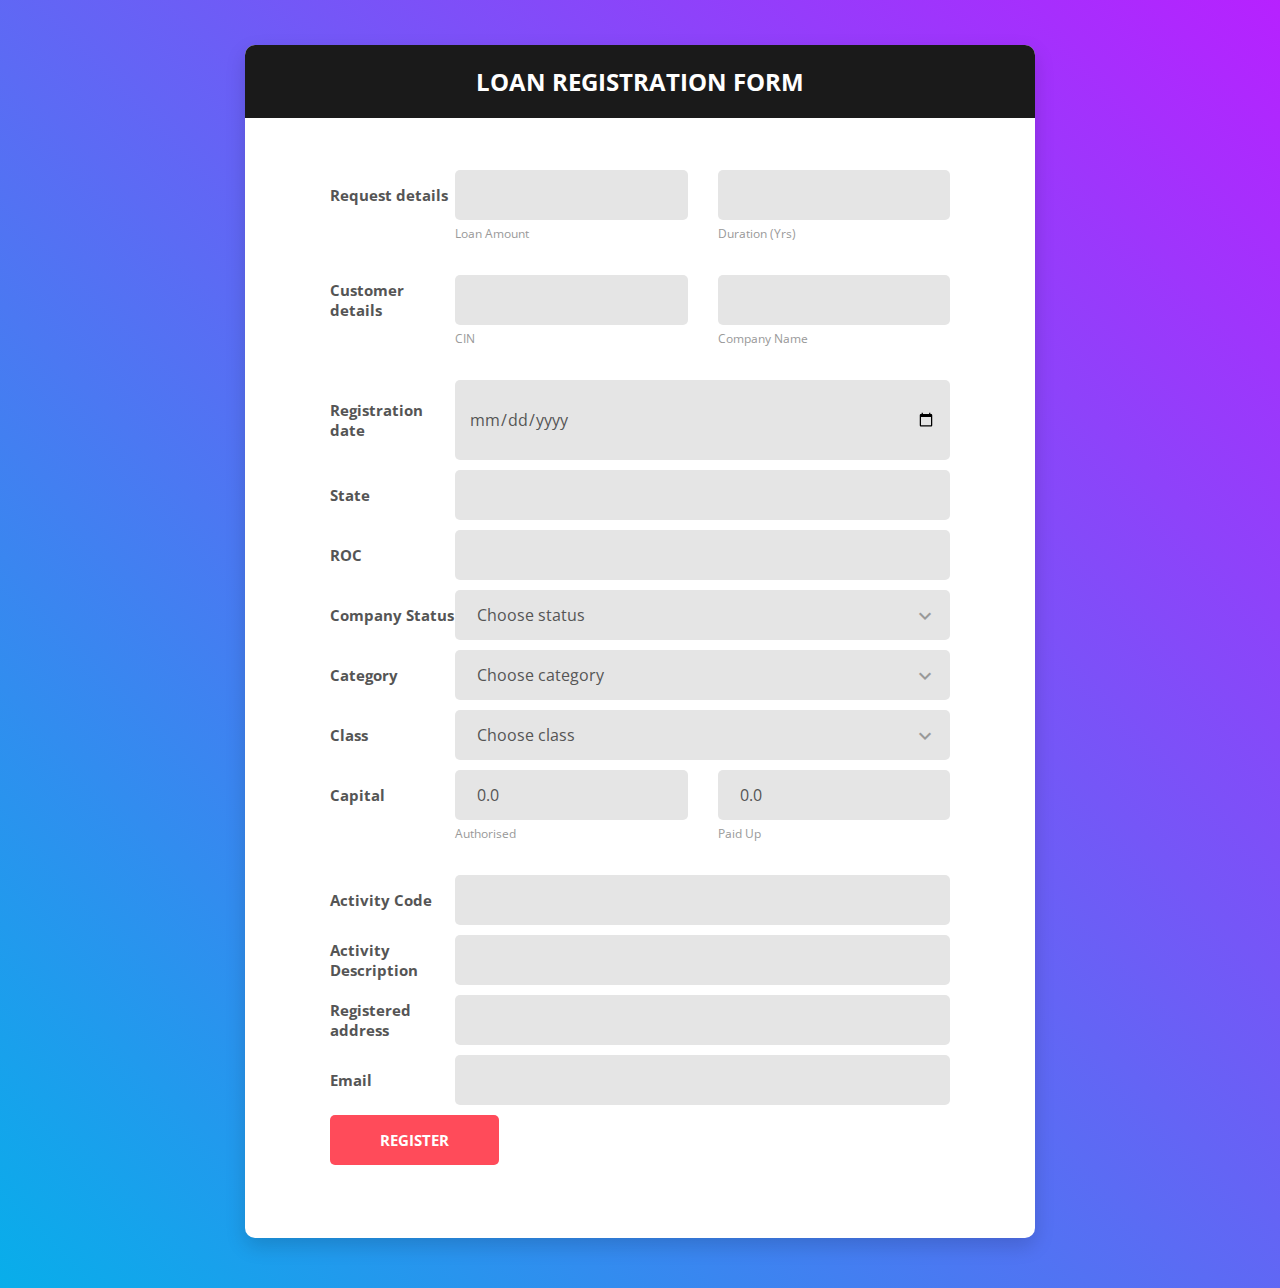
<file: src/html/index.html>
<!DOCTYPE html>
<html lang="en">

<head>
    <!-- Required meta tags-->
    <meta charset="UTF-8">
    <meta name="viewport" content="width=device-width, initial-scale=1, shrink-to-fit=no">
    <meta name="description" content="Colorlib Templates">
    <meta name="author" content="Colorlib">
    <meta name="keywords" content="Colorlib Templates">

    <!-- Title Page-->
    <title>Au Register Forms by Colorlib</title>

    <!-- Icons font CSS-->
    <link href="vendor/mdi-font/css/material-design-iconic-font.min.css" rel="stylesheet" media="all">
    <link href="vendor/font-awesome-4.7/css/font-awesome.min.css" rel="stylesheet" media="all">
    <!-- Font special for pages-->
    <link href="https://fonts.googleapis.com/css?family=Open+Sans:300,300i,400,400i,600,600i,700,700i,800,800i" rel="stylesheet">

    <!-- Vendor CSS-->
    <link href="vendor/select2/select2.min.css" rel="stylesheet" media="all">
    <link href="vendor/datepicker/daterangepicker.css" rel="stylesheet" media="all">

    <!-- Main CSS-->
    <link href="css/main.css" rel="stylesheet" media="all">
</head>

<body>
    <div class="page-wrapper bg-gra-03 p-t-45 p-b-50">
        <div class="wrapper wrapper--w790">
            <div class="card card-5">
                <div class="card-heading">
                    <h2 class="title">Loan Registration Form</h2>
                </div>
                <div class="card-body">
                    <form method="POST">
                        <div class="form-row m-b-55">
                            <div class="name">Request details</div>
                            <div class="value">
                                <div class="row row-space">
                                    <div class="col-2">
                                        <div class="input-group-desc">
                                            <input class="input--style-5" type="text" name="loan_amount" id="loan_amount" required="true">
                                            <label class="label--desc">Loan amount</label>
                                        </div>
                                    </div>
                                    <div class="col-2">
                                        <div class="input-group-desc">
                                            <input class="input--style-5" type="text" name="loan_duration" id="loan_duration" required="true">
                                            <label class="label--desc">Duration (yrs)</label>
                                        </div>
                                    </div>
                                </div>
                            </div>
                        </div>
                        <div class="form-row m-b-55">
                            <div class="name">Customer details</div>
                            <div class="value">
                                <div class="row row-space">
                                    <div class="col-2">
                                        <div class="input-group-desc">
                                            <input class="input--style-5" type="text" name="loan_amount" id="cin" required="true">
                                            <label class="label--desc">CIN</label>
                                        </div>
                                    </div>
                                    <div class="col-2">
                                        <div class="input-group-desc">
                                            <input class="input--style-5" type="text" name="loan_duration" id="company" required="true">
                                            <label class="label--desc">Company Name</label>
                                        </div>
                                    </div>
                                </div>
                            </div>
                        </div>
                        <div class="form-row">
                            <div class="name">Registration date</div>
                            <div class="value">
                                <div class="input-group">
                                    <input class="input--style-5" type="date" name="registration_date">
                                </div>
                            </div>
                        </div>
                        <div class="form-row">
                            <div class="name">State</div>
                            <div class="value">
                                <div class="input-group">
                                    <input class="input--style-5" type="text" name="state" id="state" required="true">
                                </div>
                            </div>
                        </div>
                        <div class="form-row">
                            <div class="name">ROC</div>
                            <div class="value">
                                <div class="input-group">
                                    <input class="input--style-5" type="text" name="roc" id="roc" required="true">
                                </div>
                            </div>
                        </div>
                        <div class="form-row">
                            <div class="name">Company Status</div>
                            <div class="value">
                                <div class="input-group">
                                    <div class="rs-select2 js-select-simple select--no-search">
                                        <select name="status">
                                            <option disabled="disabled" selected="selected" required="true">Choose status</option>
                                            <option  value="activa">Active</option>
                                            <option  value="na">Not available for efilling</option>
                                        </select>
                                        <div class="select-dropdown"></div>
                                    </div>
                                </div>
                            </div>
                        </div>

                        <div class="form-row">
                            <div class="name">Category</div>
                            <div class="value">
                                <div class="input-group">
                                    <div class="rs-select2 js-select-simple select--no-search">
                                        <select name="category">
                                            <option disabled="disabled" selected="selected" required="true">Choose category</option>
                                            <option value="shares">Company limited by shares</option>
                                            <option value="guarantee">Company limited by guarantee</option>
                                        </select>
                                        <div class="select-dropdown"></div>
                                    </div>
                                </div>
                            </div>
                        </div>
                        <div class="form-row">
                            <div class="name">Class</div>
                            <div class="value">
                                <div class="input-group">
                                    <div class="rs-select2 js-select-simple select--no-search">
                                        <select name="class">
                                            <option disabled="disabled" selected="selected" required="true">Choose class</option>
                                            <option value="private">Private</option>
                                            <option value="public">Public</option>
                                            <option value="privateOne">Private(One person)</option>
                                        </select>
                                        <div class="select-dropdown"></div>
                                    </div>
                                </div>
                            </div>
                        </div>
                        <div class="form-row m-b-55">
                            <div class="name">Capital</div>
                            <div class="value">
                                <div class="row row-space">
                                    <div class="col-2">
                                        <div class="input-group-desc">
                                            <input class="input--style-5" type="text" name="authorised" id="authorised" required="true" value="0.0">
                                            <label class="label--desc">Authorised</label>
                                        </div>
                                    </div>
                                    <div class="col-2">
                                        <div class="input-group-desc">
                                            <input class="input--style-5" type="text" name="paid" id="paid" required="true" value="0.0">
                                            <label class="label--desc">Paid Up</label>
                                        </div>
                                    </div>
                                </div>
                            </div>
                        </div>
                        <div class="form-row">
                            <div class="name">Activity Code</div>
                            <div class="value">
                                <div class="input-group">
                                    <input class="input--style-5" type="text" name="code" id="code" required="true">
                                </div>
                            </div>
                        </div>
                        <div class="form-row">
                            <div class="name">Activity Description</div>
                            <div class="value">
                                <div class="input-group">
                                    <input class="input--style-5" type="text" name="desc" id="desc" required="true">
                                </div>
                            </div>
                        </div>
                        <div class="form-row">
                            <div class="name">Registered address</div>
                            <div class="value">
                                <div class="input-group">
                                    <input class="input--style-5" type="text" name="address" id="address" required="true">
                                </div>
                            </div>
                        </div>
                        <div class="form-row">
                            <div class="name">Email</div>
                            <div class="value">
                                <div class="input-group">
                                    <input class="input--style-5" type="email" name="email" id="email" required="true">
                                </div>
                            </div>
                        </div>
                        <div>
                            <button class="btn btn--radius-2 btn--red" type="submit">Register</button>
                        </div>
                    </form>
                </div>
            </div>
        </div>
    </div>

    <!-- Jquery JS-->
    <script src="vendor/jquery/jquery.min.js"></script>
    <!-- Vendor JS-->
    <script src="vendor/select2/select2.min.js"></script>
    <script src="vendor/datepicker/moment.min.js"></script>
    <script src="vendor/datepicker/daterangepicker.js"></script>

    <!-- Main JS-->
    <script src="js/global.js"></script>

</body><!-- This templates was made by Colorlib (https://colorlib.com) -->

</html>
<!-- end document-->
</file>
<file: src/html/vendor/datepicker/daterangepicker.css>
.daterangepicker {
  position: absolute;
  color: inherit;
  background-color: #fff;
  border-radius: 4px;
  width: 278px;
  padding: 4px;
  margin-top: 1px;
  top: 100px;
  left: 20px;
  /* Calendars */ }
  .daterangepicker:before, .daterangepicker:after {
    position: absolute;
    display: inline-block;
    border-bottom-color: rgba(0, 0, 0, 0.2);
    content: ''; }
  .daterangepicker:before {
    top: -7px;
    border-right: 7px solid transparent;
    border-left: 7px solid transparent;
    border-bottom: 7px solid #ccc; }
  .daterangepicker:after {
    top: -6px;
    border-right: 6px solid transparent;
    border-bottom: 6px solid #fff;
    border-left: 6px solid transparent; }
  .daterangepicker.opensleft:before {
    right: 9px; }
  .daterangepicker.opensleft:after {
    right: 10px; }
  .daterangepicker.openscenter:before {
    left: 0;
    right: 0;
    width: 0;
    margin-left: auto;
    margin-right: auto; }
  .daterangepicker.openscenter:after {
    left: 0;
    right: 0;
    width: 0;
    margin-left: auto;
    margin-right: auto; }
  .daterangepicker.opensright:before {
    left: 9px; }
  .daterangepicker.opensright:after {
    left: 10px; }
  .daterangepicker.dropup {
    margin-top: -5px; }
    .daterangepicker.dropup:before {
      top: initial;
      bottom: -7px;
      border-bottom: initial;
      border-top: 7px solid #ccc; }
    .daterangepicker.dropup:after {
      top: initial;
      bottom: -6px;
      border-bottom: initial;
      border-top: 6px solid #fff; }
  .daterangepicker.dropdown-menu {
    max-width: none;
    z-index: 3001; }
  .daterangepicker.single .ranges, .daterangepicker.single .calendar {
    float: none; }
  .daterangepicker.show-calendar .calendar {
    display: block; }
  .daterangepicker .calendar {
    display: none;
    max-width: 270px;
    margin: 4px; }
    .daterangepicker .calendar.single .calendar-table {
      border: none; }
    .daterangepicker .calendar th, .daterangepicker .calendar td {
      white-space: nowrap;
      text-align: center;
      min-width: 32px; }
  .daterangepicker .calendar-table {
    border: 1px solid #fff;
    padding: 4px;
    border-radius: 4px;
    background-color: #fff; }
  .daterangepicker table {
    width: 100%;
    margin: 0; }
  .daterangepicker td, .daterangepicker th {
    text-align: center;
    width: 20px;
    height: 20px;
    border-radius: 4px;
    border: 1px solid transparent;
    white-space: nowrap;
    cursor: pointer; }
    .daterangepicker td.available:hover, .daterangepicker th.available:hover {
      background-color: #eee;
      border-color: transparent;
      color: inherit; }
    .daterangepicker td.week, .daterangepicker th.week {
      font-size: 80%;
      color: #ccc; }
  .daterangepicker td.off, .daterangepicker td.off.in-range, .daterangepicker td.off.start-date, .daterangepicker td.off.end-date {
    background-color: #fff;
    border-color: transparent;
    color: #999; }
  .daterangepicker td.in-range {
    background-color: #ebf4f8;
    border-color: transparent;
    color: #000;
    border-radius: 0; }
  .daterangepicker td.start-date {
    border-radius: 4px 0 0 4px; }
  .daterangepicker td.end-date {
    border-radius: 0 4px 4px 0; }
  .daterangepicker td.start-date.end-date {
    border-radius: 4px; }
  .daterangepicker td.active, .daterangepicker td.active:hover {
    background-color: #357ebd;
    border-color: transparent;
    color: #fff; }
  .daterangepicker th.month {
    width: auto; }
  .daterangepicker td.disabled, .daterangepicker option.disabled {
    color: #999;
    cursor: not-allowed;
    text-decoration: line-through; }
  .daterangepicker select.monthselect, .daterangepicker select.yearselect {
    font-size: 12px;
    padding: 1px;
    height: auto;
    margin: 0;
    cursor: default; }
  .daterangepicker select.monthselect {
    margin-right: 2%;
    width: 56%; }
  .daterangepicker select.yearselect {
    width: 40%; }
  .daterangepicker select.hourselect, .daterangepicker select.minuteselect, .daterangepicker select.secondselect, .daterangepicker select.ampmselect {
    width: 50px;
    margin-bottom: 0; }
  .daterangepicker .input-mini {
    border: 1px solid #ccc;
    border-radius: 4px;
    color: #555;
    height: 30px;
    line-height: 30px;
    display: block;
    vertical-align: middle;
    margin: 0 0 5px 0;
    padding: 0 6px 0 28px;
    width: 100%; }
    .daterangepicker .input-mini.active {
      border: 1px solid #08c;
      border-radius: 4px; }
  .daterangepicker .daterangepicker_input {
    position: relative; }
    .daterangepicker .daterangepicker_input i {
      position: absolute;
      left: 8px;
      top: 8px; }
  .daterangepicker.rtl .input-mini {
    padding-right: 28px;
    padding-left: 6px; }
  .daterangepicker.rtl .daterangepicker_input i {
    left: auto;
    right: 8px; }
  .daterangepicker .calendar-time {
    text-align: center;
    margin: 5px auto;
    line-height: 30px;
    position: relative;
    padding-left: 28px; }
    .daterangepicker .calendar-time select.disabled {
      color: #ccc;
      cursor: not-allowed; }

.ranges {
  font-size: 11px;
  float: none;
  margin: 4px;
  text-align: left; }
  .ranges ul {
    list-style: none;
    margin: 0 auto;
    padding: 0;
    width: 100%; }
  .ranges li {
    font-size: 13px;
    background-color: #f5f5f5;
    border: 1px solid #f5f5f5;
    border-radius: 4px;
    color: #08c;
    padding: 3px 12px;
    margin-bottom: 8px;
    cursor: pointer; }
    .ranges li:hover {
      background-color: #08c;
      border: 1px solid #08c;
      color: #fff; }
    .ranges li.active {
      background-color: #08c;
      border: 1px solid #08c;
      color: #fff; }

/*  Larger Screen Styling */
@media (min-width: 564px) {
  .daterangepicker {
    width: auto; }
    .daterangepicker .ranges ul {
      width: 160px; }
    .daterangepicker.single .ranges ul {
      width: 100%; }
    .daterangepicker.single .calendar.left {
      clear: none; }
    .daterangepicker.single.ltr .ranges, .daterangepicker.single.ltr .calendar {
      float: left; }
    .daterangepicker.single.rtl .ranges, .daterangepicker.single.rtl .calendar {
      float: right; }
    .daterangepicker.ltr {
      direction: ltr;
      text-align: left; }
      .daterangepicker.ltr .calendar.left {
        clear: left;
        margin-right: 0; }
        .daterangepicker.ltr .calendar.left .calendar-table {
          border-right: none;
          border-top-right-radius: 0;
          border-bottom-right-radius: 0; }
      .daterangepicker.ltr .calendar.right {
        margin-left: 0; }
        .daterangepicker.ltr .calendar.right .calendar-table {
          border-left: none;
          border-top-left-radius: 0;
          border-bottom-left-radius: 0; }
      .daterangepicker.ltr .left .daterangepicker_input {
        padding-right: 12px; }
      .daterangepicker.ltr .calendar.left .calendar-table {
        padding-right: 12px; }
      .daterangepicker.ltr .ranges, .daterangepicker.ltr .calendar {
        float: left; }
    .daterangepicker.rtl {
      direction: rtl;
      text-align: right; }
      .daterangepicker.rtl .calendar.left {
        clear: right;
        margin-left: 0; }
        .daterangepicker.rtl .calendar.left .calendar-table {
          border-left: none;
          border-top-left-radius: 0;
          border-bottom-left-radius: 0; }
      .daterangepicker.rtl .calendar.right {
        margin-right: 0; }
        .daterangepicker.rtl .calendar.right .calendar-table {
          border-right: none;
          border-top-right-radius: 0;
          border-bottom-right-radius: 0; }
      .daterangepicker.rtl .left .daterangepicker_input {
        padding-left: 12px; }
      .daterangepicker.rtl .calendar.left .calendar-table {
        padding-left: 12px; }
      .daterangepicker.rtl .ranges, .daterangepicker.rtl .calendar {
        text-align: right;
        float: right; } }
@media (min-width: 730px) {
  .daterangepicker .ranges {
    width: auto; }
  .daterangepicker.ltr .ranges {
    float: left; }
  .daterangepicker.rtl .ranges {
    float: right; }
  .daterangepicker .calendar.left {
    clear: none !important; } }
</file>
<file: src/html/css/main.css>
/* ==========================================================================
   #FONT
   ========================================================================== */
.font-robo {
  font-family: "Roboto", "Arial", "Helvetica Neue", sans-serif;
}

.font-poppins {
  font-family: "Poppins", "Arial", "Helvetica Neue", sans-serif;
}

.font-opensans {
  font-family: "Open Sans", "Arial", "Helvetica Neue", sans-serif;
}

/* ==========================================================================
   #GRID
   ========================================================================== */
.row {
  display: -webkit-box;
  display: -webkit-flex;
  display: -moz-box;
  display: -ms-flexbox;
  display: flex;
  -webkit-flex-wrap: wrap;
  -ms-flex-wrap: wrap;
  flex-wrap: wrap;
}

.row .col-2:last-child .input-group-desc {
  margin-bottom: 0;
}

.row-space {
  -webkit-box-pack: justify;
  -webkit-justify-content: space-between;
  -moz-box-pack: justify;
  -ms-flex-pack: justify;
  justify-content: space-between;
}

.row-refine {
  margin: 0 -15px;
}

.row-refine .col-3 .input-group-desc,
.row-refine .col-9 .input-group-desc {
  margin-bottom: 0;
}

.col-2 {
  width: -webkit-calc((100% - 30px) / 2);
  width: -moz-calc((100% - 30px) / 2);
  width: calc((100% - 30px) / 2);
}

@media (max-width: 767px) {
  .col-2 {
    width: 100%;
  }
}

.form-row {
  display: -webkit-box;
  display: -webkit-flex;
  display: -moz-box;
  display: -ms-flexbox;
  display: flex;
  -webkit-flex-wrap: wrap;
  -ms-flex-wrap: wrap;
  flex-wrap: wrap;
  -webkit-box-align: center;
  -webkit-align-items: center;
  -moz-box-align: center;
  -ms-flex-align: center;
  align-items: center;
  margin-bottom: 10px;
}

.form-row .name {
  width: 125px;
  color: #555;
  font-size: 15px;
  font-weight: 700;
}

.form-row .value {
  width: -webkit-calc(100% - 125px);
  width: -moz-calc(100% - 125px);
  width: calc(100% - 125px);
}

@media (max-width: 767px) {
  .form-row {
    display: block;
  }
  .form-row .name,
  .form-row .value {
    display: block;
    width: 100%;
  }
  .form-row .name {
    margin-bottom: 7px;
  }
}

.col-3,
.col-9 {
  padding: 0 15px;
  position: relative;
  width: 100%;
  min-height: 1px;
}

.col-3 {
  -webkit-box-flex: 0;
  -webkit-flex: 0 0 25%;
  -moz-box-flex: 0;
  -ms-flex: 0 0 25%;
  flex: 0 0 25%;
  max-width: 25%;
}

@media (max-width: 767px) {
  .col-3 {
    -webkit-box-flex: 0;
    -webkit-flex: 0 0 35%;
    -moz-box-flex: 0;
    -ms-flex: 0 0 35%;
    flex: 0 0 35%;
    max-width: 35%;
  }
}

.col-9 {
  -webkit-box-flex: 0;
  -webkit-flex: 0 0 75%;
  -moz-box-flex: 0;
  -ms-flex: 0 0 75%;
  flex: 0 0 75%;
  max-width: 75%;
}

@media (max-width: 767px) {
  .col-9 {
    -webkit-box-flex: 0;
    -webkit-flex: 0 0 65%;
    -moz-box-flex: 0;
    -ms-flex: 0 0 65%;
    flex: 0 0 65%;
    max-width: 65%;
  }
}

/* ==========================================================================
   #BOX-SIZING
   ========================================================================== */
/**
 * More sensible default box-sizing:
 * css-tricks.com/inheriting-box-sizing-probably-slightly-better-best-practice
 */
html {
  -webkit-box-sizing: border-box;
  -moz-box-sizing: border-box;
  box-sizing: border-box;
}

* {
  padding: 0;
  margin: 0;
}

*, *:before, *:after {
  -webkit-box-sizing: inherit;
  -moz-box-sizing: inherit;
  box-sizing: inherit;
}

/* ==========================================================================
   #RESET
   ========================================================================== */
/**
 * A very simple reset that sits on top of Normalize.css.
 */
body,
h1, h2, h3, h4, h5, h6,
blockquote, p, pre,
dl, dd, ol, ul,
figure,
hr,
fieldset, legend {
  margin: 0;
  padding: 0;
}

/**
 * Remove trailing margins from nested lists.
 */
li > ol,
li > ul {
  margin-bottom: 0;
}

/**
 * Remove default table spacing.
 */
table {
  border-collapse: collapse;
  border-spacing: 0;
}

/**
 * 1. Reset Chrome and Firefox behaviour which sets a `min-width: min-content;`
 *    on fieldsets.
 */
fieldset {
  min-width: 0;
  /* [1] */
  border: 0;
}

button {
  outline: none;
  background: none;
  border: none;
}

/* ==========================================================================
   #PAGE WRAPPER
   ========================================================================== */
.page-wrapper {
  min-height: 100vh;
}

body {
  font-family: "Open Sans", "Arial", "Helvetica Neue", sans-serif;
  font-weight: 400;
  font-size: 14px;
}

h1, h2, h3, h4, h5, h6 {
  font-weight: 400;
}

h1 {
  font-size: 36px;
}

h2 {
  font-size: 30px;
}

h3 {
  font-size: 24px;
}

h4 {
  font-size: 18px;
}

h5 {
  font-size: 15px;
}

h6 {
  font-size: 13px;
}

/* ==========================================================================
   #BACKGROUND
   ========================================================================== */
.bg-blue {
  background: #2c6ed5;
}

.bg-red {
  background: #fa4251;
}

.bg-gra-01 {
  background: -webkit-gradient(linear, left bottom, left top, from(#fbc2eb), to(#a18cd1));
  background: -webkit-linear-gradient(bottom, #fbc2eb 0%, #a18cd1 100%);
  background: -moz-linear-gradient(bottom, #fbc2eb 0%, #a18cd1 100%);
  background: -o-linear-gradient(bottom, #fbc2eb 0%, #a18cd1 100%);
  background: linear-gradient(to top, #fbc2eb 0%, #a18cd1 100%);
}

.bg-gra-02 {
  background: -webkit-gradient(linear, left bottom, right top, from(#fc2c77), to(#6c4079));
  background: -webkit-linear-gradient(bottom left, #fc2c77 0%, #6c4079 100%);
  background: -moz-linear-gradient(bottom left, #fc2c77 0%, #6c4079 100%);
  background: -o-linear-gradient(bottom left, #fc2c77 0%, #6c4079 100%);
  background: linear-gradient(to top right, #fc2c77 0%, #6c4079 100%);
}

.bg-gra-03 {
  background: -webkit-gradient(linear, left bottom, right top, from(#08aeea), to(#b721ff));
  background: -webkit-linear-gradient(bottom left, #08aeea 0%, #b721ff 100%);
  background: -moz-linear-gradient(bottom left, #08aeea 0%, #b721ff 100%);
  background: -o-linear-gradient(bottom left, #08aeea 0%, #b721ff 100%);
  background: linear-gradient(to top right, #08aeea 0%, #b721ff 100%);
}

/* ==========================================================================
   #SPACING
   ========================================================================== */
.p-t-100 {
  padding-top: 100px;
}

.p-t-130 {
  padding-top: 130px;
}

.p-t-180 {
  padding-top: 180px;
}

.p-t-45 {
  padding-top: 45px;
}

.p-t-20 {
  padding-top: 20px;
}

.p-t-15 {
  padding-top: 15px;
}

.p-t-10 {
  padding-top: 10px;
}

.p-t-30 {
  padding-top: 30px;
}

.p-b-100 {
  padding-bottom: 100px;
}

.p-b-50 {
  padding-bottom: 50px;
}

.m-r-45 {
  margin-right: 45px;
}

.m-r-55 {
  margin-right: 55px;
}

.m-b-55 {
  margin-bottom: 55px;
}

/* ==========================================================================
   #WRAPPER
   ========================================================================== */
.wrapper {
  margin: 0 auto;
}

.wrapper--w960 {
  max-width: 960px;
}

.wrapper--w790 {
  max-width: 790px;
}

.wrapper--w780 {
  max-width: 780px;
}

.wrapper--w680 {
  max-width: 680px;
}

/* ==========================================================================
   #BUTTON
   ========================================================================== */
.btn {
  display: inline-block;
  line-height: 50px;
  padding: 0 50px;
  -webkit-transition: all 0.4s ease;
  -o-transition: all 0.4s ease;
  -moz-transition: all 0.4s ease;
  transition: all 0.4s ease;
  cursor: pointer;
  font-size: 15px;
  text-transform: uppercase;
  font-weight: 700;
  color: #fff;
  font-family: inherit;
}

.btn--radius {
  -webkit-border-radius: 3px;
  -moz-border-radius: 3px;
  border-radius: 3px;
}

.btn--radius-2 {
  -webkit-border-radius: 5px;
  -moz-border-radius: 5px;
  border-radius: 5px;
}

.btn--pill {
  -webkit-border-radius: 20px;
  -moz-border-radius: 20px;
  border-radius: 20px;
}

.btn--green {
  background: #57b846;
}

.btn--green:hover {
  background: #4dae3c;
}

.btn--blue {
  background: #4272d7;
}

.btn--blue:hover {
  background: #3868cd;
}

.btn--red {
  background: #ff4b5a;
}

.btn--red:hover {
  background: #eb3746;
}

/* ==========================================================================
   #DATE PICKER
   ========================================================================== */
td.active {
  background-color: #2c6ed5;
}

input[type="date" i] {
  padding: 14px;
}

.table-condensed td, .table-condensed th {
  font-size: 14px;
  font-family: "Roboto", "Arial", "Helvetica Neue", sans-serif;
  font-weight: 400;
}

.daterangepicker td {
  width: 40px;
  height: 30px;
}

.daterangepicker {
  border: none;
  -webkit-box-shadow: 0px 8px 20px 0px rgba(0, 0, 0, 0.15);
  -moz-box-shadow: 0px 8px 20px 0px rgba(0, 0, 0, 0.15);
  box-shadow: 0px 8px 20px 0px rgba(0, 0, 0, 0.15);
  display: none;
  border: 1px solid #e0e0e0;
  margin-top: 2px;
}

.daterangepicker::after, .daterangepicker::before {
  display: none;
}

.daterangepicker thead tr th {
  padding: 10px 0;
}

.daterangepicker .table-condensed th select {
  border: 1px solid #ccc;
  -webkit-border-radius: 3px;
  -moz-border-radius: 3px;
  border-radius: 3px;
  font-size: 14px;
  padding: 5px;
  outline: none;
}

/* ==========================================================================
   #FORM
   ========================================================================== */
input {
  outline: none;
  margin: 0;
  border: none;
  -webkit-box-shadow: none;
  -moz-box-shadow: none;
  box-shadow: none;
  width: 100%;
  font-size: 14px;
  font-family: inherit;
}

.radio-container {
  display: inline-block;
  position: relative;
  padding-left: 30px;
  cursor: pointer;
  font-size: 16px;
  color: #666;
  -webkit-user-select: none;
  -moz-user-select: none;
  -ms-user-select: none;
  user-select: none;
}

.radio-container input {
  position: absolute;
  opacity: 0;
  cursor: pointer;
}

.radio-container input:checked ~ .checkmark {
  background-color: #e5e5e5;
}

.radio-container input:checked ~ .checkmark:after {
  display: block;
}

.radio-container .checkmark:after {
  top: 50%;
  left: 50%;
  -webkit-transform: translate(-50%, -50%);
  -moz-transform: translate(-50%, -50%);
  -ms-transform: translate(-50%, -50%);
  -o-transform: translate(-50%, -50%);
  transform: translate(-50%, -50%);
  width: 12px;
  height: 12px;
  -webkit-border-radius: 50%;
  -moz-border-radius: 50%;
  border-radius: 50%;
  background: #57b846;
}

.checkmark {
  position: absolute;
  top: 50%;
  -webkit-transform: translateY(-50%);
  -moz-transform: translateY(-50%);
  -ms-transform: translateY(-50%);
  -o-transform: translateY(-50%);
  transform: translateY(-50%);
  left: 0;
  height: 20px;
  width: 20px;
  background-color: #e5e5e5;
  -webkit-border-radius: 50%;
  -moz-border-radius: 50%;
  border-radius: 50%;
  -webkit-box-shadow: inset 0px 1px 3px 0px rgba(0, 0, 0, 0.08);
  -moz-box-shadow: inset 0px 1px 3px 0px rgba(0, 0, 0, 0.08);
  box-shadow: inset 0px 1px 3px 0px rgba(0, 0, 0, 0.08);
}

.checkmark:after {
  content: "";
  position: absolute;
  display: none;
}

.input--style-5 {
  background: #e5e5e5;
  line-height: 50px;
  -webkit-border-radius: 5px;
  -moz-border-radius: 5px;
  border-radius: 5px;
  padding: 0 22px;
  font-size: 16px;
  color: #555;
}

.input-group-desc {
  position: relative;
}

@media (max-width: 767px) {
  .input-group-desc {
    margin-bottom: 10px;
  }
}

.input-group {
  position: relative;
  margin: 0;
}

.label {
  color: #555;
  font-size: 15px;
  font-weight: 700;
}

.label--block {
  width: 100%;
}

.label--desc {
  position: absolute;
  text-transform: capitalize;
  display: block;
  color: #999;
  font-size: 12px;
  margin: 0;
  margin-top: 5px;
  left: 0;
}

/* ==========================================================================
   #SELECT2
   ========================================================================== */
.select--no-search .select2-search {
  display: none !important;
}

.select2-container--open .select2-dropdown--below {
  border: none;
  -webkit-border-radius: 3px;
  -moz-border-radius: 3px;
  border-radius: 3px;
  -webkit-box-shadow: 0px 8px 20px 0px rgba(0, 0, 0, 0.15);
  -moz-box-shadow: 0px 8px 20px 0px rgba(0, 0, 0, 0.15);
  box-shadow: 0px 8px 20px 0px rgba(0, 0, 0, 0.15);
  border: 1px solid #e0e0e0;
  margin-top: 5px;
  overflow: hidden;
}

.select2-container--default .select2-results__option {
  padding-left: 22px;
}

.rs-select2 .select2-container {
  width: 100% !important;
  outline: none;
  background: #e5e5e5;
  -webkit-border-radius: 5px;
  -moz-border-radius: 5px;
  border-radius: 5px;
}

.rs-select2 .select2-container .select2-selection--single {
  outline: none;
  border: none;
  height: 50px;
  background: transparent;
}

.rs-select2 .select2-container .select2-selection--single .select2-selection__rendered {
  line-height: 50px;
  padding-left: 0;
  color: #555;
  font-size: 16px;
  font-family: inherit;
  padding-left: 22px;
  padding-right: 50px;
}

.rs-select2 .select2-container .select2-selection--single .select2-selection__arrow {
  height: 50px;
  right: 15px;
  display: -webkit-box;
  display: -webkit-flex;
  display: -moz-box;
  display: -ms-flexbox;
  display: flex;
  -webkit-box-pack: center;
  -webkit-justify-content: center;
  -moz-box-pack: center;
  -ms-flex-pack: center;
  justify-content: center;
  -webkit-box-align: center;
  -webkit-align-items: center;
  -moz-box-align: center;
  -ms-flex-align: center;
  align-items: center;
}

.rs-select2 .select2-container .select2-selection--single .select2-selection__arrow b {
  display: none;
}

.rs-select2 .select2-container .select2-selection--single .select2-selection__arrow:after {
  font-family: "Material-Design-Iconic-Font";
  content: '\f2f9';
  font-size: 24px;
  color: #999;
  -webkit-transition: all 0.4s ease;
  -o-transition: all 0.4s ease;
  -moz-transition: all 0.4s ease;
  transition: all 0.4s ease;
}

.rs-select2 .select2-container.select2-container--open .select2-selection--single .select2-selection__arrow::after {
  -webkit-transform: rotate(-180deg);
  -moz-transform: rotate(-180deg);
  -ms-transform: rotate(-180deg);
  -o-transform: rotate(-180deg);
  transform: rotate(-180deg);
}

/* ==========================================================================
   #TITLE
   ========================================================================== */
.title {
  font-size: 24px;
  text-transform: uppercase;
  font-weight: 700;
  text-align: center;
  color: #fff;
}

/* ==========================================================================
   #CARD
   ========================================================================== */
.card {
  -webkit-border-radius: 3px;
  -moz-border-radius: 3px;
  border-radius: 3px;
  background: #fff;
}

.card-5 {
  background: #fff;
  -webkit-border-radius: 10px;
  -moz-border-radius: 10px;
  border-radius: 10px;
  -webkit-box-shadow: 0px 8px 20px 0px rgba(0, 0, 0, 0.15);
  -moz-box-shadow: 0px 8px 20px 0px rgba(0, 0, 0, 0.15);
  box-shadow: 0px 8px 20px 0px rgba(0, 0, 0, 0.15);
}

.card-5 .card-heading {
  padding: 20px 0;
  background: #1a1a1a;
  -webkit-border-top-left-radius: 10px;
  -moz-border-radius-topleft: 10px;
  border-top-left-radius: 10px;
  -webkit-border-top-right-radius: 10px;
  -moz-border-radius-topright: 10px;
  border-top-right-radius: 10px;
}

.card-5 .card-body {
  padding: 52px 85px;
  padding-bottom: 73px;
}

@media (max-width: 767px) {
  .card-5 .card-body {
    padding: 40px 30px;
    padding-bottom: 50px;
  }
}
</file>
<file: src/html/vendor/mdi-font/css/material-design-iconic-font.min.css>
@font-face{font-family:Material-Design-Iconic-Font;src:url(../fonts/Material-Design-Iconic-Font.woff2?v=2.2.0) format('woff2'),url(../fonts/Material-Design-Iconic-Font.woff?v=2.2.0) format('woff'),url(../fonts/Material-Design-Iconic-Font.ttf?v=2.2.0) format('truetype')}.zmdi{display:inline-block;font:normal normal normal 14px/1 'Material-Design-Iconic-Font';font-size:inherit;text-rendering:auto;-webkit-font-smoothing:antialiased;-moz-osx-font-smoothing:grayscale}.zmdi-hc-lg{font-size:1.33333333em;line-height:.75em;vertical-align:-15%}.zmdi-hc-2x{font-size:2em}.zmdi-hc-3x{font-size:3em}.zmdi-hc-4x{font-size:4em}.zmdi-hc-5x{font-size:5em}.zmdi-hc-fw{width:1.28571429em;text-align:center}.zmdi-hc-ul{padding-left:0;margin-left:2.14285714em;list-style-type:none}.zmdi-hc-ul>li{position:relative}.zmdi-hc-li{position:absolute;left:-2.14285714em;width:2.14285714em;top:.14285714em;text-align:center}.zmdi-hc-li.zmdi-hc-lg{left:-1.85714286em}.zmdi-hc-border{padding:.1em .25em;border:solid .1em #9e9e9e;border-radius:2px}.zmdi-hc-border-circle{padding:.1em .25em;border:solid .1em #9e9e9e;border-radius:50%}.zmdi.pull-left{float:left;margin-right:.15em}.zmdi.pull-right{float:right;margin-left:.15em}.zmdi-hc-spin{-webkit-animation:zmdi-spin 1.5s infinite linear;animation:zmdi-spin 1.5s infinite linear}.zmdi-hc-spin-reverse{-webkit-animation:zmdi-spin-reverse 1.5s infinite linear;animation:zmdi-spin-reverse 1.5s infinite linear}@-webkit-keyframes zmdi-spin{0%{-webkit-transform:rotate(0deg);transform:rotate(0deg)}100%{-webkit-transform:rotate(359deg);transform:rotate(359deg)}}@keyframes zmdi-spin{0%{-webkit-transform:rotate(0deg);transform:rotate(0deg)}100%{-webkit-transform:rotate(359deg);transform:rotate(359deg)}}@-webkit-keyframes zmdi-spin-reverse{0%{-webkit-transform:rotate(0deg);transform:rotate(0deg)}100%{-webkit-transform:rotate(-359deg);transform:rotate(-359deg)}}@keyframes zmdi-spin-reverse{0%{-webkit-transform:rotate(0deg);transform:rotate(0deg)}100%{-webkit-transform:rotate(-359deg);transform:rotate(-359deg)}}.zmdi-hc-rotate-90{-webkit-transform:rotate(90deg);-ms-transform:rotate(90deg);transform:rotate(90deg)}.zmdi-hc-rotate-180{-webkit-transform:rotate(180deg);-ms-transform:rotate(180deg);transform:rotate(180deg)}.zmdi-hc-rotate-270{-webkit-transform:rotate(270deg);-ms-transform:rotate(270deg);transform:rotate(270deg)}.zmdi-hc-flip-horizontal{-webkit-transform:scale(-1,1);-ms-transform:scale(-1,1);transform:scale(-1,1)}.zmdi-hc-flip-vertical{-webkit-transform:scale(1,-1);-ms-transform:scale(1,-1);transform:scale(1,-1)}.zmdi-hc-stack{position:relative;display:inline-block;width:2em;height:2em;line-height:2em;vertical-align:middle}.zmdi-hc-stack-1x,.zmdi-hc-stack-2x{position:absolute;left:0;width:100%;text-align:center}.zmdi-hc-stack-1x{line-height:inherit}.zmdi-hc-stack-2x{font-size:2em}.zmdi-hc-inverse{color:#fff}.zmdi-3d-rotation:before{content:'\f101'}.zmdi-airplane-off:before{content:'\f102'}.zmdi-airplane:before{content:'\f103'}.zmdi-album:before{content:'\f104'}.zmdi-archive:before{content:'\f105'}.zmdi-assignment-account:before{content:'\f106'}.zmdi-assignment-alert:before{content:'\f107'}.zmdi-assignment-check:before{content:'\f108'}.zmdi-assignment-o:before{content:'\f109'}.zmdi-assignment-return:before{content:'\f10a'}.zmdi-assignment-returned:before{content:'\f10b'}.zmdi-assignment:before{content:'\f10c'}.zmdi-attachment-alt:before{content:'\f10d'}.zmdi-attachment:before{content:'\f10e'}.zmdi-audio:before{content:'\f10f'}.zmdi-badge-check:before{content:'\f110'}.zmdi-balance-wallet:before{content:'\f111'}.zmdi-balance:before{content:'\f112'}.zmdi-battery-alert:before{content:'\f113'}.zmdi-battery-flash:before{content:'\f114'}.zmdi-battery-unknown:before{content:'\f115'}.zmdi-battery:before{content:'\f116'}.zmdi-bike:before{content:'\f117'}.zmdi-block-alt:before{content:'\f118'}.zmdi-block:before{content:'\f119'}.zmdi-boat:before{content:'\f11a'}.zmdi-book-image:before{content:'\f11b'}.zmdi-book:before{content:'\f11c'}.zmdi-bookmark-outline:before{content:'\f11d'}.zmdi-bookmark:before{content:'\f11e'}.zmdi-brush:before{content:'\f11f'}.zmdi-bug:before{content:'\f120'}.zmdi-bus:before{content:'\f121'}.zmdi-cake:before{content:'\f122'}.zmdi-car-taxi:before{content:'\f123'}.zmdi-car-wash:before{content:'\f124'}.zmdi-car:before{content:'\f125'}.zmdi-card-giftcard:before{content:'\f126'}.zmdi-card-membership:before{content:'\f127'}.zmdi-card-travel:before{content:'\f128'}.zmdi-card:before{content:'\f129'}.zmdi-case-check:before{content:'\f12a'}.zmdi-case-download:before{content:'\f12b'}.zmdi-case-play:before{content:'\f12c'}.zmdi-case:before{content:'\f12d'}.zmdi-cast-connected:before{content:'\f12e'}.zmdi-cast:before{content:'\f12f'}.zmdi-chart-donut:before{content:'\f130'}.zmdi-chart:before{content:'\f131'}.zmdi-city-alt:before{content:'\f132'}.zmdi-city:before{content:'\f133'}.zmdi-close-circle-o:before{content:'\f134'}.zmdi-close-circle:before{content:'\f135'}.zmdi-close:before{content:'\f136'}.zmdi-cocktail:before{content:'\f137'}.zmdi-code-setting:before{content:'\f138'}.zmdi-code-smartphone:before{content:'\f139'}.zmdi-code:before{content:'\f13a'}.zmdi-coffee:before{content:'\f13b'}.zmdi-collection-bookmark:before{content:'\f13c'}.zmdi-collection-case-play:before{content:'\f13d'}.zmdi-collection-folder-image:before{content:'\f13e'}.zmdi-collection-image-o:before{content:'\f13f'}.zmdi-collection-image:before{content:'\f140'}.zmdi-collection-item-1:before{content:'\f141'}.zmdi-collection-item-2:before{content:'\f142'}.zmdi-collection-item-3:before{content:'\f143'}.zmdi-collection-item-4:before{content:'\f144'}.zmdi-collection-item-5:before{content:'\f145'}.zmdi-collection-item-6:before{content:'\f146'}.zmdi-collection-item-7:before{content:'\f147'}.zmdi-collection-item-8:before{content:'\f148'}.zmdi-collection-item-9-plus:before{content:'\f149'}.zmdi-collection-item-9:before{content:'\f14a'}.zmdi-collection-item:before{content:'\f14b'}.zmdi-collection-music:before{content:'\f14c'}.zmdi-collection-pdf:before{content:'\f14d'}.zmdi-collection-plus:before{content:'\f14e'}.zmdi-collection-speaker:before{content:'\f14f'}.zmdi-collection-text:before{content:'\f150'}.zmdi-collection-video:before{content:'\f151'}.zmdi-compass:before{content:'\f152'}.zmdi-cutlery:before{content:'\f153'}.zmdi-delete:before{content:'\f154'}.zmdi-dialpad:before{content:'\f155'}.zmdi-dns:before{content:'\f156'}.zmdi-drink:before{content:'\f157'}.zmdi-edit:before{content:'\f158'}.zmdi-email-open:before{content:'\f159'}.zmdi-email:before{content:'\f15a'}.zmdi-eye-off:before{content:'\f15b'}.zmdi-eye:before{content:'\f15c'}.zmdi-eyedropper:before{content:'\f15d'}.zmdi-favorite-outline:before{content:'\f15e'}.zmdi-favorite:before{content:'\f15f'}.zmdi-filter-list:before{content:'\f160'}.zmdi-fire:before{content:'\f161'}.zmdi-flag:before{content:'\f162'}.zmdi-flare:before{content:'\f163'}.zmdi-flash-auto:before{content:'\f164'}.zmdi-flash-off:before{content:'\f165'}.zmdi-flash:before{content:'\f166'}.zmdi-flip:before{content:'\f167'}.zmdi-flower-alt:before{content:'\f168'}.zmdi-flower:before{content:'\f169'}.zmdi-font:before{content:'\f16a'}.zmdi-fullscreen-alt:before{content:'\f16b'}.zmdi-fullscreen-exit:before{content:'\f16c'}.zmdi-fullscreen:before{content:'\f16d'}.zmdi-functions:before{content:'\f16e'}.zmdi-gas-station:before{content:'\f16f'}.zmdi-gesture:before{content:'\f170'}.zmdi-globe-alt:before{content:'\f171'}.zmdi-globe-lock:before{content:'\f172'}.zmdi-globe:before{content:'\f173'}.zmdi-graduation-cap:before{content:'\f174'}.zmdi-home:before{content:'\f175'}.zmdi-hospital-alt:before{content:'\f176'}.zmdi-hospital:before{content:'\f177'}.zmdi-hotel:before{content:'\f178'}.zmdi-hourglass-alt:before{content:'\f179'}.zmdi-hourglass-outline:before{content:'\f17a'}.zmdi-hourglass:before{content:'\f17b'}.zmdi-http:before{content:'\f17c'}.zmdi-image-alt:before{content:'\f17d'}.zmdi-image-o:before{content:'\f17e'}.zmdi-image:before{content:'\f17f'}.zmdi-inbox:before{content:'\f180'}.zmdi-invert-colors-off:before{content:'\f181'}.zmdi-invert-colors:before{content:'\f182'}.zmdi-key:before{content:'\f183'}.zmdi-label-alt-outline:before{content:'\f184'}.zmdi-label-alt:before{content:'\f185'}.zmdi-label-heart:before{content:'\f186'}.zmdi-label:before{content:'\f187'}.zmdi-labels:before{content:'\f188'}.zmdi-lamp:before{content:'\f189'}.zmdi-landscape:before{content:'\f18a'}.zmdi-layers-off:before{content:'\f18b'}.zmdi-layers:before{content:'\f18c'}.zmdi-library:before{content:'\f18d'}.zmdi-link:before{content:'\f18e'}.zmdi-lock-open:before{content:'\f18f'}.zmdi-lock-outline:before{content:'\f190'}.zmdi-lock:before{content:'\f191'}.zmdi-mail-reply-all:before{content:'\f192'}.zmdi-mail-reply:before{content:'\f193'}.zmdi-mail-send:before{content:'\f194'}.zmdi-mall:before{content:'\f195'}.zmdi-map:before{content:'\f196'}.zmdi-menu:before{content:'\f197'}.zmdi-money-box:before{content:'\f198'}.zmdi-money-off:before{content:'\f199'}.zmdi-money:before{content:'\f19a'}.zmdi-more-vert:before{content:'\f19b'}.zmdi-more:before{content:'\f19c'}.zmdi-movie-alt:before{content:'\f19d'}.zmdi-movie:before{content:'\f19e'}.zmdi-nature-people:before{content:'\f19f'}.zmdi-nature:before{content:'\f1a0'}.zmdi-navigation:before{content:'\f1a1'}.zmdi-open-in-browser:before{content:'\f1a2'}.zmdi-open-in-new:before{content:'\f1a3'}.zmdi-palette:before{content:'\f1a4'}.zmdi-parking:before{content:'\f1a5'}.zmdi-pin-account:before{content:'\f1a6'}.zmdi-pin-assistant:before{content:'\f1a7'}.zmdi-pin-drop:before{content:'\f1a8'}.zmdi-pin-help:before{content:'\f1a9'}.zmdi-pin-off:before{content:'\f1aa'}.zmdi-pin:before{content:'\f1ab'}.zmdi-pizza:before{content:'\f1ac'}.zmdi-plaster:before{content:'\f1ad'}.zmdi-power-setting:before{content:'\f1ae'}.zmdi-power:before{content:'\f1af'}.zmdi-print:before{content:'\f1b0'}.zmdi-puzzle-piece:before{content:'\f1b1'}.zmdi-quote:before{content:'\f1b2'}.zmdi-railway:before{content:'\f1b3'}.zmdi-receipt:before{content:'\f1b4'}.zmdi-refresh-alt:before{content:'\f1b5'}.zmdi-refresh-sync-alert:before{content:'\f1b6'}.zmdi-refresh-sync-off:before{content:'\f1b7'}.zmdi-refresh-sync:before{content:'\f1b8'}.zmdi-refresh:before{content:'\f1b9'}.zmdi-roller:before{content:'\f1ba'}.zmdi-ruler:before{content:'\f1bb'}.zmdi-scissors:before{content:'\f1bc'}.zmdi-screen-rotation-lock:before{content:'\f1bd'}.zmdi-screen-rotation:before{content:'\f1be'}.zmdi-search-for:before{content:'\f1bf'}.zmdi-search-in-file:before{content:'\f1c0'}.zmdi-search-in-page:before{content:'\f1c1'}.zmdi-search-replace:before{content:'\f1c2'}.zmdi-search:before{content:'\f1c3'}.zmdi-seat:before{content:'\f1c4'}.zmdi-settings-square:before{content:'\f1c5'}.zmdi-settings:before{content:'\f1c6'}.zmdi-shield-check:before{content:'\f1c7'}.zmdi-shield-security:before{content:'\f1c8'}.zmdi-shopping-basket:before{content:'\f1c9'}.zmdi-shopping-cart-plus:before{content:'\f1ca'}.zmdi-shopping-cart:before{content:'\f1cb'}.zmdi-sign-in:before{content:'\f1cc'}.zmdi-sort-amount-asc:before{content:'\f1cd'}.zmdi-sort-amount-desc:before{content:'\f1ce'}.zmdi-sort-asc:before{content:'\f1cf'}.zmdi-sort-desc:before{content:'\f1d0'}.zmdi-spellcheck:before{content:'\f1d1'}.zmdi-storage:before{content:'\f1d2'}.zmdi-store-24:before{content:'\f1d3'}.zmdi-store:before{content:'\f1d4'}.zmdi-subway:before{content:'\f1d5'}.zmdi-sun:before{content:'\f1d6'}.zmdi-tab-unselected:before{content:'\f1d7'}.zmdi-tab:before{content:'\f1d8'}.zmdi-tag-close:before{content:'\f1d9'}.zmdi-tag-more:before{content:'\f1da'}.zmdi-tag:before{content:'\f1db'}.zmdi-thumb-down:before{content:'\f1dc'}.zmdi-thumb-up-down:before{content:'\f1dd'}.zmdi-thumb-up:before{content:'\f1de'}.zmdi-ticket-star:before{content:'\f1df'}.zmdi-toll:before{content:'\f1e0'}.zmdi-toys:before{content:'\f1e1'}.zmdi-traffic:before{content:'\f1e2'}.zmdi-translate:before{content:'\f1e3'}.zmdi-triangle-down:before{content:'\f1e4'}.zmdi-triangle-up:before{content:'\f1e5'}.zmdi-truck:before{content:'\f1e6'}.zmdi-turning-sign:before{content:'\f1e7'}.zmdi-wallpaper:before{content:'\f1e8'}.zmdi-washing-machine:before{content:'\f1e9'}.zmdi-window-maximize:before{content:'\f1ea'}.zmdi-window-minimize:before{content:'\f1eb'}.zmdi-window-restore:before{content:'\f1ec'}.zmdi-wrench:before{content:'\f1ed'}.zmdi-zoom-in:before{content:'\f1ee'}.zmdi-zoom-out:before{content:'\f1ef'}.zmdi-alert-circle-o:before{content:'\f1f0'}.zmdi-alert-circle:before{content:'\f1f1'}.zmdi-alert-octagon:before{content:'\f1f2'}.zmdi-alert-polygon:before{content:'\f1f3'}.zmdi-alert-triangle:before{content:'\f1f4'}.zmdi-help-outline:before{content:'\f1f5'}.zmdi-help:before{content:'\f1f6'}.zmdi-info-outline:before{content:'\f1f7'}.zmdi-info:before{content:'\f1f8'}.zmdi-notifications-active:before{content:'\f1f9'}.zmdi-notifications-add:before{content:'\f1fa'}.zmdi-notifications-none:before{content:'\f1fb'}.zmdi-notifications-off:before{content:'\f1fc'}.zmdi-notifications-paused:before{content:'\f1fd'}.zmdi-notifications:before{content:'\f1fe'}.zmdi-account-add:before{content:'\f1ff'}.zmdi-account-box-mail:before{content:'\f200'}.zmdi-account-box-o:before{content:'\f201'}.zmdi-account-box-phone:before{content:'\f202'}.zmdi-account-box:before{content:'\f203'}.zmdi-account-calendar:before{content:'\f204'}.zmdi-account-circle:before{content:'\f205'}.zmdi-account-o:before{content:'\f206'}.zmdi-account:before{content:'\f207'}.zmdi-accounts-add:before{content:'\f208'}.zmdi-accounts-alt:before{content:'\f209'}.zmdi-accounts-list-alt:before{content:'\f20a'}.zmdi-accounts-list:before{content:'\f20b'}.zmdi-accounts-outline:before{content:'\f20c'}.zmdi-accounts:before{content:'\f20d'}.zmdi-face:before{content:'\f20e'}.zmdi-female:before{content:'\f20f'}.zmdi-male-alt:before{content:'\f210'}.zmdi-male-female:before{content:'\f211'}.zmdi-male:before{content:'\f212'}.zmdi-mood-bad:before{content:'\f213'}.zmdi-mood:before{content:'\f214'}.zmdi-run:before{content:'\f215'}.zmdi-walk:before{content:'\f216'}.zmdi-cloud-box:before{content:'\f217'}.zmdi-cloud-circle:before{content:'\f218'}.zmdi-cloud-done:before{content:'\f219'}.zmdi-cloud-download:before{content:'\f21a'}.zmdi-cloud-off:before{content:'\f21b'}.zmdi-cloud-outline-alt:before{content:'\f21c'}.zmdi-cloud-outline:before{content:'\f21d'}.zmdi-cloud-upload:before{content:'\f21e'}.zmdi-cloud:before{content:'\f21f'}.zmdi-download:before{content:'\f220'}.zmdi-file-plus:before{content:'\f221'}.zmdi-file-text:before{content:'\f222'}.zmdi-file:before{content:'\f223'}.zmdi-folder-outline:before{content:'\f224'}.zmdi-folder-person:before{content:'\f225'}.zmdi-folder-star-alt:before{content:'\f226'}.zmdi-folder-star:before{content:'\f227'}.zmdi-folder:before{content:'\f228'}.zmdi-gif:before{content:'\f229'}.zmdi-upload:before{content:'\f22a'}.zmdi-border-all:before{content:'\f22b'}.zmdi-border-bottom:before{content:'\f22c'}.zmdi-border-clear:before{content:'\f22d'}.zmdi-border-color:before{content:'\f22e'}.zmdi-border-horizontal:before{content:'\f22f'}.zmdi-border-inner:before{content:'\f230'}.zmdi-border-left:before{content:'\f231'}.zmdi-border-outer:before{content:'\f232'}.zmdi-border-right:before{content:'\f233'}.zmdi-border-style:before{content:'\f234'}.zmdi-border-top:before{content:'\f235'}.zmdi-border-vertical:before{content:'\f236'}.zmdi-copy:before{content:'\f237'}.zmdi-crop:before{content:'\f238'}.zmdi-format-align-center:before{content:'\f239'}.zmdi-format-align-justify:before{content:'\f23a'}.zmdi-format-align-left:before{content:'\f23b'}.zmdi-format-align-right:before{content:'\f23c'}.zmdi-format-bold:before{content:'\f23d'}.zmdi-format-clear-all:before{content:'\f23e'}.zmdi-format-clear:before{content:'\f23f'}.zmdi-format-color-fill:before{content:'\f240'}.zmdi-format-color-reset:before{content:'\f241'}.zmdi-format-color-text:before{content:'\f242'}.zmdi-format-indent-decrease:before{content:'\f243'}.zmdi-format-indent-increase:before{content:'\f244'}.zmdi-format-italic:before{content:'\f245'}.zmdi-format-line-spacing:before{content:'\f246'}.zmdi-format-list-bulleted:before{content:'\f247'}.zmdi-format-list-numbered:before{content:'\f248'}.zmdi-format-ltr:before{content:'\f249'}.zmdi-format-rtl:before{content:'\f24a'}.zmdi-format-size:before{content:'\f24b'}.zmdi-format-strikethrough-s:before{content:'\f24c'}.zmdi-format-strikethrough:before{content:'\f24d'}.zmdi-format-subject:before{content:'\f24e'}.zmdi-format-underlined:before{content:'\f24f'}.zmdi-format-valign-bottom:before{content:'\f250'}.zmdi-format-valign-center:before{content:'\f251'}.zmdi-format-valign-top:before{content:'\f252'}.zmdi-redo:before{content:'\f253'}.zmdi-select-all:before{content:'\f254'}.zmdi-space-bar:before{content:'\f255'}.zmdi-text-format:before{content:'\f256'}.zmdi-transform:before{content:'\f257'}.zmdi-undo:before{content:'\f258'}.zmdi-wrap-text:before{content:'\f259'}.zmdi-comment-alert:before{content:'\f25a'}.zmdi-comment-alt-text:before{content:'\f25b'}.zmdi-comment-alt:before{content:'\f25c'}.zmdi-comment-edit:before{content:'\f25d'}.zmdi-comment-image:before{content:'\f25e'}.zmdi-comment-list:before{content:'\f25f'}.zmdi-comment-more:before{content:'\f260'}.zmdi-comment-outline:before{content:'\f261'}.zmdi-comment-text-alt:before{content:'\f262'}.zmdi-comment-text:before{content:'\f263'}.zmdi-comment-video:before{content:'\f264'}.zmdi-comment:before{content:'\f265'}.zmdi-comments:before{content:'\f266'}.zmdi-check-all:before{content:'\f267'}.zmdi-check-circle-u:before{content:'\f268'}.zmdi-check-circle:before{content:'\f269'}.zmdi-check-square:before{content:'\f26a'}.zmdi-check:before{content:'\f26b'}.zmdi-circle-o:before{content:'\f26c'}.zmdi-circle:before{content:'\f26d'}.zmdi-dot-circle-alt:before{content:'\f26e'}.zmdi-dot-circle:before{content:'\f26f'}.zmdi-minus-circle-outline:before{content:'\f270'}.zmdi-minus-circle:before{content:'\f271'}.zmdi-minus-square:before{content:'\f272'}.zmdi-minus:before{content:'\f273'}.zmdi-plus-circle-o-duplicate:before{content:'\f274'}.zmdi-plus-circle-o:before{content:'\f275'}.zmdi-plus-circle:before{content:'\f276'}.zmdi-plus-square:before{content:'\f277'}.zmdi-plus:before{content:'\f278'}.zmdi-square-o:before{content:'\f279'}.zmdi-star-circle:before{content:'\f27a'}.zmdi-star-half:before{content:'\f27b'}.zmdi-star-outline:before{content:'\f27c'}.zmdi-star:before{content:'\f27d'}.zmdi-bluetooth-connected:before{content:'\f27e'}.zmdi-bluetooth-off:before{content:'\f27f'}.zmdi-bluetooth-search:before{content:'\f280'}.zmdi-bluetooth-setting:before{content:'\f281'}.zmdi-bluetooth:before{content:'\f282'}.zmdi-camera-add:before{content:'\f283'}.zmdi-camera-alt:before{content:'\f284'}.zmdi-camera-bw:before{content:'\f285'}.zmdi-camera-front:before{content:'\f286'}.zmdi-camera-mic:before{content:'\f287'}.zmdi-camera-party-mode:before{content:'\f288'}.zmdi-camera-rear:before{content:'\f289'}.zmdi-camera-roll:before{content:'\f28a'}.zmdi-camera-switch:before{content:'\f28b'}.zmdi-camera:before{content:'\f28c'}.zmdi-card-alert:before{content:'\f28d'}.zmdi-card-off:before{content:'\f28e'}.zmdi-card-sd:before{content:'\f28f'}.zmdi-card-sim:before{content:'\f290'}.zmdi-desktop-mac:before{content:'\f291'}.zmdi-desktop-windows:before{content:'\f292'}.zmdi-device-hub:before{content:'\f293'}.zmdi-devices-off:before{content:'\f294'}.zmdi-devices:before{content:'\f295'}.zmdi-dock:before{content:'\f296'}.zmdi-floppy:before{content:'\f297'}.zmdi-gamepad:before{content:'\f298'}.zmdi-gps-dot:before{content:'\f299'}.zmdi-gps-off:before{content:'\f29a'}.zmdi-gps:before{content:'\f29b'}.zmdi-headset-mic:before{content:'\f29c'}.zmdi-headset:before{content:'\f29d'}.zmdi-input-antenna:before{content:'\f29e'}.zmdi-input-composite:before{content:'\f29f'}.zmdi-input-hdmi:before{content:'\f2a0'}.zmdi-input-power:before{content:'\f2a1'}.zmdi-input-svideo:before{content:'\f2a2'}.zmdi-keyboard-hide:before{content:'\f2a3'}.zmdi-keyboard:before{content:'\f2a4'}.zmdi-laptop-chromebook:before{content:'\f2a5'}.zmdi-laptop-mac:before{content:'\f2a6'}.zmdi-laptop:before{content:'\f2a7'}.zmdi-mic-off:before{content:'\f2a8'}.zmdi-mic-outline:before{content:'\f2a9'}.zmdi-mic-setting:before{content:'\f2aa'}.zmdi-mic:before{content:'\f2ab'}.zmdi-mouse:before{content:'\f2ac'}.zmdi-network-alert:before{content:'\f2ad'}.zmdi-network-locked:before{content:'\f2ae'}.zmdi-network-off:before{content:'\f2af'}.zmdi-network-outline:before{content:'\f2b0'}.zmdi-network-setting:before{content:'\f2b1'}.zmdi-network:before{content:'\f2b2'}.zmdi-phone-bluetooth:before{content:'\f2b3'}.zmdi-phone-end:before{content:'\f2b4'}.zmdi-phone-forwarded:before{content:'\f2b5'}.zmdi-phone-in-talk:before{content:'\f2b6'}.zmdi-phone-locked:before{content:'\f2b7'}.zmdi-phone-missed:before{content:'\f2b8'}.zmdi-phone-msg:before{content:'\f2b9'}.zmdi-phone-paused:before{content:'\f2ba'}.zmdi-phone-ring:before{content:'\f2bb'}.zmdi-phone-setting:before{content:'\f2bc'}.zmdi-phone-sip:before{content:'\f2bd'}.zmdi-phone:before{content:'\f2be'}.zmdi-portable-wifi-changes:before{content:'\f2bf'}.zmdi-portable-wifi-off:before{content:'\f2c0'}.zmdi-portable-wifi:before{content:'\f2c1'}.zmdi-radio:before{content:'\f2c2'}.zmdi-reader:before{content:'\f2c3'}.zmdi-remote-control-alt:before{content:'\f2c4'}.zmdi-remote-control:before{content:'\f2c5'}.zmdi-router:before{content:'\f2c6'}.zmdi-scanner:before{content:'\f2c7'}.zmdi-smartphone-android:before{content:'\f2c8'}.zmdi-smartphone-download:before{content:'\f2c9'}.zmdi-smartphone-erase:before{content:'\f2ca'}.zmdi-smartphone-info:before{content:'\f2cb'}.zmdi-smartphone-iphone:before{content:'\f2cc'}.zmdi-smartphone-landscape-lock:before{content:'\f2cd'}.zmdi-smartphone-landscape:before{content:'\f2ce'}.zmdi-smartphone-lock:before{content:'\f2cf'}.zmdi-smartphone-portrait-lock:before{content:'\f2d0'}.zmdi-smartphone-ring:before{content:'\f2d1'}.zmdi-smartphone-setting:before{content:'\f2d2'}.zmdi-smartphone-setup:before{content:'\f2d3'}.zmdi-smartphone:before{content:'\f2d4'}.zmdi-speaker:before{content:'\f2d5'}.zmdi-tablet-android:before{content:'\f2d6'}.zmdi-tablet-mac:before{content:'\f2d7'}.zmdi-tablet:before{content:'\f2d8'}.zmdi-tv-alt-play:before{content:'\f2d9'}.zmdi-tv-list:before{content:'\f2da'}.zmdi-tv-play:before{content:'\f2db'}.zmdi-tv:before{content:'\f2dc'}.zmdi-usb:before{content:'\f2dd'}.zmdi-videocam-off:before{content:'\f2de'}.zmdi-videocam-switch:before{content:'\f2df'}.zmdi-videocam:before{content:'\f2e0'}.zmdi-watch:before{content:'\f2e1'}.zmdi-wifi-alt-2:before{content:'\f2e2'}.zmdi-wifi-alt:before{content:'\f2e3'}.zmdi-wifi-info:before{content:'\f2e4'}.zmdi-wifi-lock:before{content:'\f2e5'}.zmdi-wifi-off:before{content:'\f2e6'}.zmdi-wifi-outline:before{content:'\f2e7'}.zmdi-wifi:before{content:'\f2e8'}.zmdi-arrow-left-bottom:before{content:'\f2e9'}.zmdi-arrow-left:before{content:'\f2ea'}.zmdi-arrow-merge:before{content:'\f2eb'}.zmdi-arrow-missed:before{content:'\f2ec'}.zmdi-arrow-right-top:before{content:'\f2ed'}.zmdi-arrow-right:before{content:'\f2ee'}.zmdi-arrow-split:before{content:'\f2ef'}.zmdi-arrows:before{content:'\f2f0'}.zmdi-caret-down-circle:before{content:'\f2f1'}.zmdi-caret-down:before{content:'\f2f2'}.zmdi-caret-left-circle:before{content:'\f2f3'}.zmdi-caret-left:before{content:'\f2f4'}.zmdi-caret-right-circle:before{content:'\f2f5'}.zmdi-caret-right:before{content:'\f2f6'}.zmdi-caret-up-circle:before{content:'\f2f7'}.zmdi-caret-up:before{content:'\f2f8'}.zmdi-chevron-down:before{content:'\f2f9'}.zmdi-chevron-left:before{content:'\f2fa'}.zmdi-chevron-right:before{content:'\f2fb'}.zmdi-chevron-up:before{content:'\f2fc'}.zmdi-forward:before{content:'\f2fd'}.zmdi-long-arrow-down:before{content:'\f2fe'}.zmdi-long-arrow-left:before{content:'\f2ff'}.zmdi-long-arrow-return:before{content:'\f300'}.zmdi-long-arrow-right:before{content:'\f301'}.zmdi-long-arrow-tab:before{content:'\f302'}.zmdi-long-arrow-up:before{content:'\f303'}.zmdi-rotate-ccw:before{content:'\f304'}.zmdi-rotate-cw:before{content:'\f305'}.zmdi-rotate-left:before{content:'\f306'}.zmdi-rotate-right:before{content:'\f307'}.zmdi-square-down:before{content:'\f308'}.zmdi-square-right:before{content:'\f309'}.zmdi-swap-alt:before{content:'\f30a'}.zmdi-swap-vertical-circle:before{content:'\f30b'}.zmdi-swap-vertical:before{content:'\f30c'}.zmdi-swap:before{content:'\f30d'}.zmdi-trending-down:before{content:'\f30e'}.zmdi-trending-flat:before{content:'\f30f'}.zmdi-trending-up:before{content:'\f310'}.zmdi-unfold-less:before{content:'\f311'}.zmdi-unfold-more:before{content:'\f312'}.zmdi-apps:before{content:'\f313'}.zmdi-grid-off:before{content:'\f314'}.zmdi-grid:before{content:'\f315'}.zmdi-view-agenda:before{content:'\f316'}.zmdi-view-array:before{content:'\f317'}.zmdi-view-carousel:before{content:'\f318'}.zmdi-view-column:before{content:'\f319'}.zmdi-view-comfy:before{content:'\f31a'}.zmdi-view-compact:before{content:'\f31b'}.zmdi-view-dashboard:before{content:'\f31c'}.zmdi-view-day:before{content:'\f31d'}.zmdi-view-headline:before{content:'\f31e'}.zmdi-view-list-alt:before{content:'\f31f'}.zmdi-view-list:before{content:'\f320'}.zmdi-view-module:before{content:'\f321'}.zmdi-view-quilt:before{content:'\f322'}.zmdi-view-stream:before{content:'\f323'}.zmdi-view-subtitles:before{content:'\f324'}.zmdi-view-toc:before{content:'\f325'}.zmdi-view-web:before{content:'\f326'}.zmdi-view-week:before{content:'\f327'}.zmdi-widgets:before{content:'\f328'}.zmdi-alarm-check:before{content:'\f329'}.zmdi-alarm-off:before{content:'\f32a'}.zmdi-alarm-plus:before{content:'\f32b'}.zmdi-alarm-snooze:before{content:'\f32c'}.zmdi-alarm:before{content:'\f32d'}.zmdi-calendar-alt:before{content:'\f32e'}.zmdi-calendar-check:before{content:'\f32f'}.zmdi-calendar-close:before{content:'\f330'}.zmdi-calendar-note:before{content:'\f331'}.zmdi-calendar:before{content:'\f332'}.zmdi-time-countdown:before{content:'\f333'}.zmdi-time-interval:before{content:'\f334'}.zmdi-time-restore-setting:before{content:'\f335'}.zmdi-time-restore:before{content:'\f336'}.zmdi-time:before{content:'\f337'}.zmdi-timer-off:before{content:'\f338'}.zmdi-timer:before{content:'\f339'}.zmdi-android-alt:before{content:'\f33a'}.zmdi-android:before{content:'\f33b'}.zmdi-apple:before{content:'\f33c'}.zmdi-behance:before{content:'\f33d'}.zmdi-codepen:before{content:'\f33e'}.zmdi-dribbble:before{content:'\f33f'}.zmdi-dropbox:before{content:'\f340'}.zmdi-evernote:before{content:'\f341'}.zmdi-facebook-box:before{content:'\f342'}.zmdi-facebook:before{content:'\f343'}.zmdi-github-box:before{content:'\f344'}.zmdi-github:before{content:'\f345'}.zmdi-google-drive:before{content:'\f346'}.zmdi-google-earth:before{content:'\f347'}.zmdi-google-glass:before{content:'\f348'}.zmdi-google-maps:before{content:'\f349'}.zmdi-google-pages:before{content:'\f34a'}.zmdi-google-play:before{content:'\f34b'}.zmdi-google-plus-box:before{content:'\f34c'}.zmdi-google-plus:before{content:'\f34d'}.zmdi-google:before{content:'\f34e'}.zmdi-instagram:before{content:'\f34f'}.zmdi-language-css3:before{content:'\f350'}.zmdi-language-html5:before{content:'\f351'}.zmdi-language-javascript:before{content:'\f352'}.zmdi-language-python-alt:before{content:'\f353'}.zmdi-language-python:before{content:'\f354'}.zmdi-lastfm:before{content:'\f355'}.zmdi-linkedin-box:before{content:'\f356'}.zmdi-paypal:before{content:'\f357'}.zmdi-pinterest-box:before{content:'\f358'}.zmdi-pocket:before{content:'\f359'}.zmdi-polymer:before{content:'\f35a'}.zmdi-share:before{content:'\f35b'}.zmdi-stackoverflow:before{content:'\f35c'}.zmdi-steam-square:before{content:'\f35d'}.zmdi-steam:before{content:'\f35e'}.zmdi-twitter-box:before{content:'\f35f'}.zmdi-twitter:before{content:'\f360'}.zmdi-vk:before{content:'\f361'}.zmdi-wikipedia:before{content:'\f362'}.zmdi-windows:before{content:'\f363'}.zmdi-aspect-ratio-alt:before{content:'\f364'}.zmdi-aspect-ratio:before{content:'\f365'}.zmdi-blur-circular:before{content:'\f366'}.zmdi-blur-linear:before{content:'\f367'}.zmdi-blur-off:before{content:'\f368'}.zmdi-blur:before{content:'\f369'}.zmdi-brightness-2:before{content:'\f36a'}.zmdi-brightness-3:before{content:'\f36b'}.zmdi-brightness-4:before{content:'\f36c'}.zmdi-brightness-5:before{content:'\f36d'}.zmdi-brightness-6:before{content:'\f36e'}.zmdi-brightness-7:before{content:'\f36f'}.zmdi-brightness-auto:before{content:'\f370'}.zmdi-brightness-setting:before{content:'\f371'}.zmdi-broken-image:before{content:'\f372'}.zmdi-center-focus-strong:before{content:'\f373'}.zmdi-center-focus-weak:before{content:'\f374'}.zmdi-compare:before{content:'\f375'}.zmdi-crop-16-9:before{content:'\f376'}.zmdi-crop-3-2:before{content:'\f377'}.zmdi-crop-5-4:before{content:'\f378'}.zmdi-crop-7-5:before{content:'\f379'}.zmdi-crop-din:before{content:'\f37a'}.zmdi-crop-free:before{content:'\f37b'}.zmdi-crop-landscape:before{content:'\f37c'}.zmdi-crop-portrait:before{content:'\f37d'}.zmdi-crop-square:before{content:'\f37e'}.zmdi-exposure-alt:before{content:'\f37f'}.zmdi-exposure:before{content:'\f380'}.zmdi-filter-b-and-w:before{content:'\f381'}.zmdi-filter-center-focus:before{content:'\f382'}.zmdi-filter-frames:before{content:'\f383'}.zmdi-filter-tilt-shift:before{content:'\f384'}.zmdi-gradient:before{content:'\f385'}.zmdi-grain:before{content:'\f386'}.zmdi-graphic-eq:before{content:'\f387'}.zmdi-hdr-off:before{content:'\f388'}.zmdi-hdr-strong:before{content:'\f389'}.zmdi-hdr-weak:before{content:'\f38a'}.zmdi-hdr:before{content:'\f38b'}.zmdi-iridescent:before{content:'\f38c'}.zmdi-leak-off:before{content:'\f38d'}.zmdi-leak:before{content:'\f38e'}.zmdi-looks:before{content:'\f38f'}.zmdi-loupe:before{content:'\f390'}.zmdi-panorama-horizontal:before{content:'\f391'}.zmdi-panorama-vertical:before{content:'\f392'}.zmdi-panorama-wide-angle:before{content:'\f393'}.zmdi-photo-size-select-large:before{content:'\f394'}.zmdi-photo-size-select-small:before{content:'\f395'}.zmdi-picture-in-picture:before{content:'\f396'}.zmdi-slideshow:before{content:'\f397'}.zmdi-texture:before{content:'\f398'}.zmdi-tonality:before{content:'\f399'}.zmdi-vignette:before{content:'\f39a'}.zmdi-wb-auto:before{content:'\f39b'}.zmdi-eject-alt:before{content:'\f39c'}.zmdi-eject:before{content:'\f39d'}.zmdi-equalizer:before{content:'\f39e'}.zmdi-fast-forward:before{content:'\f39f'}.zmdi-fast-rewind:before{content:'\f3a0'}.zmdi-forward-10:before{content:'\f3a1'}.zmdi-forward-30:before{content:'\f3a2'}.zmdi-forward-5:before{content:'\f3a3'}.zmdi-hearing:before{content:'\f3a4'}.zmdi-pause-circle-outline:before{content:'\f3a5'}.zmdi-pause-circle:before{content:'\f3a6'}.zmdi-pause:before{content:'\f3a7'}.zmdi-play-circle-outline:before{content:'\f3a8'}.zmdi-play-circle:before{content:'\f3a9'}.zmdi-play:before{content:'\f3aa'}.zmdi-playlist-audio:before{content:'\f3ab'}.zmdi-playlist-plus:before{content:'\f3ac'}.zmdi-repeat-one:before{content:'\f3ad'}.zmdi-repeat:before{content:'\f3ae'}.zmdi-replay-10:before{content:'\f3af'}.zmdi-replay-30:before{content:'\f3b0'}.zmdi-replay-5:before{content:'\f3b1'}.zmdi-replay:before{content:'\f3b2'}.zmdi-shuffle:before{content:'\f3b3'}.zmdi-skip-next:before{content:'\f3b4'}.zmdi-skip-previous:before{content:'\f3b5'}.zmdi-stop:before{content:'\f3b6'}.zmdi-surround-sound:before{content:'\f3b7'}.zmdi-tune:before{content:'\f3b8'}.zmdi-volume-down:before{content:'\f3b9'}.zmdi-volume-mute:before{content:'\f3ba'}.zmdi-volume-off:before{content:'\f3bb'}.zmdi-volume-up:before{content:'\f3bc'}.zmdi-n-1-square:before{content:'\f3bd'}.zmdi-n-2-square:before{content:'\f3be'}.zmdi-n-3-square:before{content:'\f3bf'}.zmdi-n-4-square:before{content:'\f3c0'}.zmdi-n-5-square:before{content:'\f3c1'}.zmdi-n-6-square:before{content:'\f3c2'}.zmdi-neg-1:before{content:'\f3c3'}.zmdi-neg-2:before{content:'\f3c4'}.zmdi-plus-1:before{content:'\f3c5'}.zmdi-plus-2:before{content:'\f3c6'}.zmdi-sec-10:before{content:'\f3c7'}.zmdi-sec-3:before{content:'\f3c8'}.zmdi-zero:before{content:'\f3c9'}.zmdi-airline-seat-flat-angled:before{content:'\f3ca'}.zmdi-airline-seat-flat:before{content:'\f3cb'}.zmdi-airline-seat-individual-suite:before{content:'\f3cc'}.zmdi-airline-seat-legroom-extra:before{content:'\f3cd'}.zmdi-airline-seat-legroom-normal:before{content:'\f3ce'}.zmdi-airline-seat-legroom-reduced:before{content:'\f3cf'}.zmdi-airline-seat-recline-extra:before{content:'\f3d0'}.zmdi-airline-seat-recline-normal:before{content:'\f3d1'}.zmdi-airplay:before{content:'\f3d2'}.zmdi-closed-caption:before{content:'\f3d3'}.zmdi-confirmation-number:before{content:'\f3d4'}.zmdi-developer-board:before{content:'\f3d5'}.zmdi-disc-full:before{content:'\f3d6'}.zmdi-explicit:before{content:'\f3d7'}.zmdi-flight-land:before{content:'\f3d8'}.zmdi-flight-takeoff:before{content:'\f3d9'}.zmdi-flip-to-back:before{content:'\f3da'}.zmdi-flip-to-front:before{content:'\f3db'}.zmdi-group-work:before{content:'\f3dc'}.zmdi-hd:before{content:'\f3dd'}.zmdi-hq:before{content:'\f3de'}.zmdi-markunread-mailbox:before{content:'\f3df'}.zmdi-memory:before{content:'\f3e0'}.zmdi-nfc:before{content:'\f3e1'}.zmdi-play-for-work:before{content:'\f3e2'}.zmdi-power-input:before{content:'\f3e3'}.zmdi-present-to-all:before{content:'\f3e4'}.zmdi-satellite:before{content:'\f3e5'}.zmdi-tap-and-play:before{content:'\f3e6'}.zmdi-vibration:before{content:'\f3e7'}.zmdi-voicemail:before{content:'\f3e8'}.zmdi-group:before{content:'\f3e9'}.zmdi-rss:before{content:'\f3ea'}.zmdi-shape:before{content:'\f3eb'}.zmdi-spinner:before{content:'\f3ec'}.zmdi-ungroup:before{content:'\f3ed'}.zmdi-500px:before{content:'\f3ee'}.zmdi-8tracks:before{content:'\f3ef'}.zmdi-amazon:before{content:'\f3f0'}.zmdi-blogger:before{content:'\f3f1'}.zmdi-delicious:before{content:'\f3f2'}.zmdi-disqus:before{content:'\f3f3'}.zmdi-flattr:before{content:'\f3f4'}.zmdi-flickr:before{content:'\f3f5'}.zmdi-github-alt:before{content:'\f3f6'}.zmdi-google-old:before{content:'\f3f7'}.zmdi-linkedin:before{content:'\f3f8'}.zmdi-odnoklassniki:before{content:'\f3f9'}.zmdi-outlook:before{content:'\f3fa'}.zmdi-paypal-alt:before{content:'\f3fb'}.zmdi-pinterest:before{content:'\f3fc'}.zmdi-playstation:before{content:'\f3fd'}.zmdi-reddit:before{content:'\f3fe'}.zmdi-skype:before{content:'\f3ff'}.zmdi-slideshare:before{content:'\f400'}.zmdi-soundcloud:before{content:'\f401'}.zmdi-tumblr:before{content:'\f402'}.zmdi-twitch:before{content:'\f403'}.zmdi-vimeo:before{content:'\f404'}.zmdi-whatsapp:before{content:'\f405'}.zmdi-xbox:before{content:'\f406'}.zmdi-yahoo:before{content:'\f407'}.zmdi-youtube-play:before{content:'\f408'}.zmdi-youtube:before{content:'\f409'}.zmdi-3d-rotation:before{content:'\f101'}.zmdi-airplane-off:before{content:'\f102'}.zmdi-airplane:before{content:'\f103'}.zmdi-album:before{content:'\f104'}.zmdi-archive:before{content:'\f105'}.zmdi-assignment-account:before{content:'\f106'}.zmdi-assignment-alert:before{content:'\f107'}.zmdi-assignment-check:before{content:'\f108'}.zmdi-assignment-o:before{content:'\f109'}.zmdi-assignment-return:before{content:'\f10a'}.zmdi-assignment-returned:before{content:'\f10b'}.zmdi-assignment:before{content:'\f10c'}.zmdi-attachment-alt:before{content:'\f10d'}.zmdi-attachment:before{content:'\f10e'}.zmdi-audio:before{content:'\f10f'}.zmdi-badge-check:before{content:'\f110'}.zmdi-balance-wallet:before{content:'\f111'}.zmdi-balance:before{content:'\f112'}.zmdi-battery-alert:before{content:'\f113'}.zmdi-battery-flash:before{content:'\f114'}.zmdi-battery-unknown:before{content:'\f115'}.zmdi-battery:before{content:'\f116'}.zmdi-bike:before{content:'\f117'}.zmdi-block-alt:before{content:'\f118'}.zmdi-block:before{content:'\f119'}.zmdi-boat:before{content:'\f11a'}.zmdi-book-image:before{content:'\f11b'}.zmdi-book:before{content:'\f11c'}.zmdi-bookmark-outline:before{content:'\f11d'}.zmdi-bookmark:before{content:'\f11e'}.zmdi-brush:before{content:'\f11f'}.zmdi-bug:before{content:'\f120'}.zmdi-bus:before{content:'\f121'}.zmdi-cake:before{content:'\f122'}.zmdi-car-taxi:before{content:'\f123'}.zmdi-car-wash:before{content:'\f124'}.zmdi-car:before{content:'\f125'}.zmdi-card-giftcard:before{content:'\f126'}.zmdi-card-membership:before{content:'\f127'}.zmdi-card-travel:before{content:'\f128'}.zmdi-card:before{content:'\f129'}.zmdi-case-check:before{content:'\f12a'}.zmdi-case-download:before{content:'\f12b'}.zmdi-case-play:before{content:'\f12c'}.zmdi-case:before{content:'\f12d'}.zmdi-cast-connected:before{content:'\f12e'}.zmdi-cast:before{content:'\f12f'}.zmdi-chart-donut:before{content:'\f130'}.zmdi-chart:before{content:'\f131'}.zmdi-city-alt:before{content:'\f132'}.zmdi-city:before{content:'\f133'}.zmdi-close-circle-o:before{content:'\f134'}.zmdi-close-circle:before{content:'\f135'}.zmdi-close:before{content:'\f136'}.zmdi-cocktail:before{content:'\f137'}.zmdi-code-setting:before{content:'\f138'}.zmdi-code-smartphone:before{content:'\f139'}.zmdi-code:before{content:'\f13a'}.zmdi-coffee:before{content:'\f13b'}.zmdi-collection-bookmark:before{content:'\f13c'}.zmdi-collection-case-play:before{content:'\f13d'}.zmdi-collection-folder-image:before{content:'\f13e'}.zmdi-collection-image-o:before{content:'\f13f'}.zmdi-collection-image:before{content:'\f140'}.zmdi-collection-item-1:before{content:'\f141'}.zmdi-collection-item-2:before{content:'\f142'}.zmdi-collection-item-3:before{content:'\f143'}.zmdi-collection-item-4:before{content:'\f144'}.zmdi-collection-item-5:before{content:'\f145'}.zmdi-collection-item-6:before{content:'\f146'}.zmdi-collection-item-7:before{content:'\f147'}.zmdi-collection-item-8:before{content:'\f148'}.zmdi-collection-item-9-plus:before{content:'\f149'}.zmdi-collection-item-9:before{content:'\f14a'}.zmdi-collection-item:before{content:'\f14b'}.zmdi-collection-music:before{content:'\f14c'}.zmdi-collection-pdf:before{content:'\f14d'}.zmdi-collection-plus:before{content:'\f14e'}.zmdi-collection-speaker:before{content:'\f14f'}.zmdi-collection-text:before{content:'\f150'}.zmdi-collection-video:before{content:'\f151'}.zmdi-compass:before{content:'\f152'}.zmdi-cutlery:before{content:'\f153'}.zmdi-delete:before{content:'\f154'}.zmdi-dialpad:before{content:'\f155'}.zmdi-dns:before{content:'\f156'}.zmdi-drink:before{content:'\f157'}.zmdi-edit:before{content:'\f158'}.zmdi-email-open:before{content:'\f159'}.zmdi-email:before{content:'\f15a'}.zmdi-eye-off:before{content:'\f15b'}.zmdi-eye:before{content:'\f15c'}.zmdi-eyedropper:before{content:'\f15d'}.zmdi-favorite-outline:before{content:'\f15e'}.zmdi-favorite:before{content:'\f15f'}.zmdi-filter-list:before{content:'\f160'}.zmdi-fire:before{content:'\f161'}.zmdi-flag:before{content:'\f162'}.zmdi-flare:before{content:'\f163'}.zmdi-flash-auto:before{content:'\f164'}.zmdi-flash-off:before{content:'\f165'}.zmdi-flash:before{content:'\f166'}.zmdi-flip:before{content:'\f167'}.zmdi-flower-alt:before{content:'\f168'}.zmdi-flower:before{content:'\f169'}.zmdi-font:before{content:'\f16a'}.zmdi-fullscreen-alt:before{content:'\f16b'}.zmdi-fullscreen-exit:before{content:'\f16c'}.zmdi-fullscreen:before{content:'\f16d'}.zmdi-functions:before{content:'\f16e'}.zmdi-gas-station:before{content:'\f16f'}.zmdi-gesture:before{content:'\f170'}.zmdi-globe-alt:before{content:'\f171'}.zmdi-globe-lock:before{content:'\f172'}.zmdi-globe:before{content:'\f173'}.zmdi-graduation-cap:before{content:'\f174'}.zmdi-home:before{content:'\f175'}.zmdi-hospital-alt:before{content:'\f176'}.zmdi-hospital:before{content:'\f177'}.zmdi-hotel:before{content:'\f178'}.zmdi-hourglass-alt:before{content:'\f179'}.zmdi-hourglass-outline:before{content:'\f17a'}.zmdi-hourglass:before{content:'\f17b'}.zmdi-http:before{content:'\f17c'}.zmdi-image-alt:before{content:'\f17d'}.zmdi-image-o:before{content:'\f17e'}.zmdi-image:before{content:'\f17f'}.zmdi-inbox:before{content:'\f180'}.zmdi-invert-colors-off:before{content:'\f181'}.zmdi-invert-colors:before{content:'\f182'}.zmdi-key:before{content:'\f183'}.zmdi-label-alt-outline:before{content:'\f184'}.zmdi-label-alt:before{content:'\f185'}.zmdi-label-heart:before{content:'\f186'}.zmdi-label:before{content:'\f187'}.zmdi-labels:before{content:'\f188'}.zmdi-lamp:before{content:'\f189'}.zmdi-landscape:before{content:'\f18a'}.zmdi-layers-off:before{content:'\f18b'}.zmdi-layers:before{content:'\f18c'}.zmdi-library:before{content:'\f18d'}.zmdi-link:before{content:'\f18e'}.zmdi-lock-open:before{content:'\f18f'}.zmdi-lock-outline:before{content:'\f190'}.zmdi-lock:before{content:'\f191'}.zmdi-mail-reply-all:before{content:'\f192'}.zmdi-mail-reply:before{content:'\f193'}.zmdi-mail-send:before{content:'\f194'}.zmdi-mall:before{content:'\f195'}.zmdi-map:before{content:'\f196'}.zmdi-menu:before{content:'\f197'}.zmdi-money-box:before{content:'\f198'}.zmdi-money-off:before{content:'\f199'}.zmdi-money:before{content:'\f19a'}.zmdi-more-vert:before{content:'\f19b'}.zmdi-more:before{content:'\f19c'}.zmdi-movie-alt:before{content:'\f19d'}.zmdi-movie:before{content:'\f19e'}.zmdi-nature-people:before{content:'\f19f'}.zmdi-nature:before{content:'\f1a0'}.zmdi-navigation:before{content:'\f1a1'}.zmdi-open-in-browser:before{content:'\f1a2'}.zmdi-open-in-new:before{content:'\f1a3'}.zmdi-palette:before{content:'\f1a4'}.zmdi-parking:before{content:'\f1a5'}.zmdi-pin-account:before{content:'\f1a6'}.zmdi-pin-assistant:before{content:'\f1a7'}.zmdi-pin-drop:before{content:'\f1a8'}.zmdi-pin-help:before{content:'\f1a9'}.zmdi-pin-off:before{content:'\f1aa'}.zmdi-pin:before{content:'\f1ab'}.zmdi-pizza:before{content:'\f1ac'}.zmdi-plaster:before{content:'\f1ad'}.zmdi-power-setting:before{content:'\f1ae'}.zmdi-power:before{content:'\f1af'}.zmdi-print:before{content:'\f1b0'}.zmdi-puzzle-piece:before{content:'\f1b1'}.zmdi-quote:before{content:'\f1b2'}.zmdi-railway:before{content:'\f1b3'}.zmdi-receipt:before{content:'\f1b4'}.zmdi-refresh-alt:before{content:'\f1b5'}.zmdi-refresh-sync-alert:before{content:'\f1b6'}.zmdi-refresh-sync-off:before{content:'\f1b7'}.zmdi-refresh-sync:before{content:'\f1b8'}.zmdi-refresh:before{content:'\f1b9'}.zmdi-roller:before{content:'\f1ba'}.zmdi-ruler:before{content:'\f1bb'}.zmdi-scissors:before{content:'\f1bc'}.zmdi-screen-rotation-lock:before{content:'\f1bd'}.zmdi-screen-rotation:before{content:'\f1be'}.zmdi-search-for:before{content:'\f1bf'}.zmdi-search-in-file:before{content:'\f1c0'}.zmdi-search-in-page:before{content:'\f1c1'}.zmdi-search-replace:before{content:'\f1c2'}.zmdi-search:before{content:'\f1c3'}.zmdi-seat:before{content:'\f1c4'}.zmdi-settings-square:before{content:'\f1c5'}.zmdi-settings:before{content:'\f1c6'}.zmdi-shield-check:before{content:'\f1c7'}.zmdi-shield-security:before{content:'\f1c8'}.zmdi-shopping-basket:before{content:'\f1c9'}.zmdi-shopping-cart-plus:before{content:'\f1ca'}.zmdi-shopping-cart:before{content:'\f1cb'}.zmdi-sign-in:before{content:'\f1cc'}.zmdi-sort-amount-asc:before{content:'\f1cd'}.zmdi-sort-amount-desc:before{content:'\f1ce'}.zmdi-sort-asc:before{content:'\f1cf'}.zmdi-sort-desc:before{content:'\f1d0'}.zmdi-spellcheck:before{content:'\f1d1'}.zmdi-storage:before{content:'\f1d2'}.zmdi-store-24:before{content:'\f1d3'}.zmdi-store:before{content:'\f1d4'}.zmdi-subway:before{content:'\f1d5'}.zmdi-sun:before{content:'\f1d6'}.zmdi-tab-unselected:before{content:'\f1d7'}.zmdi-tab:before{content:'\f1d8'}.zmdi-tag-close:before{content:'\f1d9'}.zmdi-tag-more:before{content:'\f1da'}.zmdi-tag:before{content:'\f1db'}.zmdi-thumb-down:before{content:'\f1dc'}.zmdi-thumb-up-down:before{content:'\f1dd'}.zmdi-thumb-up:before{content:'\f1de'}.zmdi-ticket-star:before{content:'\f1df'}.zmdi-toll:before{content:'\f1e0'}.zmdi-toys:before{content:'\f1e1'}.zmdi-traffic:before{content:'\f1e2'}.zmdi-translate:before{content:'\f1e3'}.zmdi-triangle-down:before{content:'\f1e4'}.zmdi-triangle-up:before{content:'\f1e5'}.zmdi-truck:before{content:'\f1e6'}.zmdi-turning-sign:before{content:'\f1e7'}.zmdi-wallpaper:before{content:'\f1e8'}.zmdi-washing-machine:before{content:'\f1e9'}.zmdi-window-maximize:before{content:'\f1ea'}.zmdi-window-minimize:before{content:'\f1eb'}.zmdi-window-restore:before{content:'\f1ec'}.zmdi-wrench:before{content:'\f1ed'}.zmdi-zoom-in:before{content:'\f1ee'}.zmdi-zoom-out:before{content:'\f1ef'}.zmdi-alert-circle-o:before{content:'\f1f0'}.zmdi-alert-circle:before{content:'\f1f1'}.zmdi-alert-octagon:before{content:'\f1f2'}.zmdi-alert-polygon:before{content:'\f1f3'}.zmdi-alert-triangle:before{content:'\f1f4'}.zmdi-help-outline:before{content:'\f1f5'}.zmdi-help:before{content:'\f1f6'}.zmdi-info-outline:before{content:'\f1f7'}.zmdi-info:before{content:'\f1f8'}.zmdi-notifications-active:before{content:'\f1f9'}.zmdi-notifications-add:before{content:'\f1fa'}.zmdi-notifications-none:before{content:'\f1fb'}.zmdi-notifications-off:before{content:'\f1fc'}.zmdi-notifications-paused:before{content:'\f1fd'}.zmdi-notifications:before{content:'\f1fe'}.zmdi-account-add:before{content:'\f1ff'}.zmdi-account-box-mail:before{content:'\f200'}.zmdi-account-box-o:before{content:'\f201'}.zmdi-account-box-phone:before{content:'\f202'}.zmdi-account-box:before{content:'\f203'}.zmdi-account-calendar:before{content:'\f204'}.zmdi-account-circle:before{content:'\f205'}.zmdi-account-o:before{content:'\f206'}.zmdi-account:before{content:'\f207'}.zmdi-accounts-add:before{content:'\f208'}.zmdi-accounts-alt:before{content:'\f209'}.zmdi-accounts-list-alt:before{content:'\f20a'}.zmdi-accounts-list:before{content:'\f20b'}.zmdi-accounts-outline:before{content:'\f20c'}.zmdi-accounts:before{content:'\f20d'}.zmdi-face:before{content:'\f20e'}.zmdi-female:before{content:'\f20f'}.zmdi-male-alt:before{content:'\f210'}.zmdi-male-female:before{content:'\f211'}.zmdi-male:before{content:'\f212'}.zmdi-mood-bad:before{content:'\f213'}.zmdi-mood:before{content:'\f214'}.zmdi-run:before{content:'\f215'}.zmdi-walk:before{content:'\f216'}.zmdi-cloud-box:before{content:'\f217'}.zmdi-cloud-circle:before{content:'\f218'}.zmdi-cloud-done:before{content:'\f219'}.zmdi-cloud-download:before{content:'\f21a'}.zmdi-cloud-off:before{content:'\f21b'}.zmdi-cloud-outline-alt:before{content:'\f21c'}.zmdi-cloud-outline:before{content:'\f21d'}.zmdi-cloud-upload:before{content:'\f21e'}.zmdi-cloud:before{content:'\f21f'}.zmdi-download:before{content:'\f220'}.zmdi-file-plus:before{content:'\f221'}.zmdi-file-text:before{content:'\f222'}.zmdi-file:before{content:'\f223'}.zmdi-folder-outline:before{content:'\f224'}.zmdi-folder-person:before{content:'\f225'}.zmdi-folder-star-alt:before{content:'\f226'}.zmdi-folder-star:before{content:'\f227'}.zmdi-folder:before{content:'\f228'}.zmdi-gif:before{content:'\f229'}.zmdi-upload:before{content:'\f22a'}.zmdi-border-all:before{content:'\f22b'}.zmdi-border-bottom:before{content:'\f22c'}.zmdi-border-clear:before{content:'\f22d'}.zmdi-border-color:before{content:'\f22e'}.zmdi-border-horizontal:before{content:'\f22f'}.zmdi-border-inner:before{content:'\f230'}.zmdi-border-left:before{content:'\f231'}.zmdi-border-outer:before{content:'\f232'}.zmdi-border-right:before{content:'\f233'}.zmdi-border-style:before{content:'\f234'}.zmdi-border-top:before{content:'\f235'}.zmdi-border-vertical:before{content:'\f236'}.zmdi-copy:before{content:'\f237'}.zmdi-crop:before{content:'\f238'}.zmdi-format-align-center:before{content:'\f239'}.zmdi-format-align-justify:before{content:'\f23a'}.zmdi-format-align-left:before{content:'\f23b'}.zmdi-format-align-right:before{content:'\f23c'}.zmdi-format-bold:before{content:'\f23d'}.zmdi-format-clear-all:before{content:'\f23e'}.zmdi-format-clear:before{content:'\f23f'}.zmdi-format-color-fill:before{content:'\f240'}.zmdi-format-color-reset:before{content:'\f241'}.zmdi-format-color-text:before{content:'\f242'}.zmdi-format-indent-decrease:before{content:'\f243'}.zmdi-format-indent-increase:before{content:'\f244'}.zmdi-format-italic:before{content:'\f245'}.zmdi-format-line-spacing:before{content:'\f246'}.zmdi-format-list-bulleted:before{content:'\f247'}.zmdi-format-list-numbered:before{content:'\f248'}.zmdi-format-ltr:before{content:'\f249'}.zmdi-format-rtl:before{content:'\f24a'}.zmdi-format-size:before{content:'\f24b'}.zmdi-format-strikethrough-s:before{content:'\f24c'}.zmdi-format-strikethrough:before{content:'\f24d'}.zmdi-format-subject:before{content:'\f24e'}.zmdi-format-underlined:before{content:'\f24f'}.zmdi-format-valign-bottom:before{content:'\f250'}.zmdi-format-valign-center:before{content:'\f251'}.zmdi-format-valign-top:before{content:'\f252'}.zmdi-redo:before{content:'\f253'}.zmdi-select-all:before{content:'\f254'}.zmdi-space-bar:before{content:'\f255'}.zmdi-text-format:before{content:'\f256'}.zmdi-transform:before{content:'\f257'}.zmdi-undo:before{content:'\f258'}.zmdi-wrap-text:before{content:'\f259'}.zmdi-comment-alert:before{content:'\f25a'}.zmdi-comment-alt-text:before{content:'\f25b'}.zmdi-comment-alt:before{content:'\f25c'}.zmdi-comment-edit:before{content:'\f25d'}.zmdi-comment-image:before{content:'\f25e'}.zmdi-comment-list:before{content:'\f25f'}.zmdi-comment-more:before{content:'\f260'}.zmdi-comment-outline:before{content:'\f261'}.zmdi-comment-text-alt:before{content:'\f262'}.zmdi-comment-text:before{content:'\f263'}.zmdi-comment-video:before{content:'\f264'}.zmdi-comment:before{content:'\f265'}.zmdi-comments:before{content:'\f266'}.zmdi-check-all:before{content:'\f267'}.zmdi-check-circle-u:before{content:'\f268'}.zmdi-check-circle:before{content:'\f269'}.zmdi-check-square:before{content:'\f26a'}.zmdi-check:before{content:'\f26b'}.zmdi-circle-o:before{content:'\f26c'}.zmdi-circle:before{content:'\f26d'}.zmdi-dot-circle-alt:before{content:'\f26e'}.zmdi-dot-circle:before{content:'\f26f'}.zmdi-minus-circle-outline:before{content:'\f270'}.zmdi-minus-circle:before{content:'\f271'}.zmdi-minus-square:before{content:'\f272'}.zmdi-minus:before{content:'\f273'}.zmdi-plus-circle-o-duplicate:before{content:'\f274'}.zmdi-plus-circle-o:before{content:'\f275'}.zmdi-plus-circle:before{content:'\f276'}.zmdi-plus-square:before{content:'\f277'}.zmdi-plus:before{content:'\f278'}.zmdi-square-o:before{content:'\f279'}.zmdi-star-circle:before{content:'\f27a'}.zmdi-star-half:before{content:'\f27b'}.zmdi-star-outline:before{content:'\f27c'}.zmdi-star:before{content:'\f27d'}.zmdi-bluetooth-connected:before{content:'\f27e'}.zmdi-bluetooth-off:before{content:'\f27f'}.zmdi-bluetooth-search:before{content:'\f280'}.zmdi-bluetooth-setting:before{content:'\f281'}.zmdi-bluetooth:before{content:'\f282'}.zmdi-camera-add:before{content:'\f283'}.zmdi-camera-alt:before{content:'\f284'}.zmdi-camera-bw:before{content:'\f285'}.zmdi-camera-front:before{content:'\f286'}.zmdi-camera-mic:before{content:'\f287'}.zmdi-camera-party-mode:before{content:'\f288'}.zmdi-camera-rear:before{content:'\f289'}.zmdi-camera-roll:before{content:'\f28a'}.zmdi-camera-switch:before{content:'\f28b'}.zmdi-camera:before{content:'\f28c'}.zmdi-card-alert:before{content:'\f28d'}.zmdi-card-off:before{content:'\f28e'}.zmdi-card-sd:before{content:'\f28f'}.zmdi-card-sim:before{content:'\f290'}.zmdi-desktop-mac:before{content:'\f291'}.zmdi-desktop-windows:before{content:'\f292'}.zmdi-device-hub:before{content:'\f293'}.zmdi-devices-off:before{content:'\f294'}.zmdi-devices:before{content:'\f295'}.zmdi-dock:before{content:'\f296'}.zmdi-floppy:before{content:'\f297'}.zmdi-gamepad:before{content:'\f298'}.zmdi-gps-dot:before{content:'\f299'}.zmdi-gps-off:before{content:'\f29a'}.zmdi-gps:before{content:'\f29b'}.zmdi-headset-mic:before{content:'\f29c'}.zmdi-headset:before{content:'\f29d'}.zmdi-input-antenna:before{content:'\f29e'}.zmdi-input-composite:before{content:'\f29f'}.zmdi-input-hdmi:before{content:'\f2a0'}.zmdi-input-power:before{content:'\f2a1'}.zmdi-input-svideo:before{content:'\f2a2'}.zmdi-keyboard-hide:before{content:'\f2a3'}.zmdi-keyboard:before{content:'\f2a4'}.zmdi-laptop-chromebook:before{content:'\f2a5'}.zmdi-laptop-mac:before{content:'\f2a6'}.zmdi-laptop:before{content:'\f2a7'}.zmdi-mic-off:before{content:'\f2a8'}.zmdi-mic-outline:before{content:'\f2a9'}.zmdi-mic-setting:before{content:'\f2aa'}.zmdi-mic:before{content:'\f2ab'}.zmdi-mouse:before{content:'\f2ac'}.zmdi-network-alert:before{content:'\f2ad'}.zmdi-network-locked:before{content:'\f2ae'}.zmdi-network-off:before{content:'\f2af'}.zmdi-network-outline:before{content:'\f2b0'}.zmdi-network-setting:before{content:'\f2b1'}.zmdi-network:before{content:'\f2b2'}.zmdi-phone-bluetooth:before{content:'\f2b3'}.zmdi-phone-end:before{content:'\f2b4'}.zmdi-phone-forwarded:before{content:'\f2b5'}.zmdi-phone-in-talk:before{content:'\f2b6'}.zmdi-phone-locked:before{content:'\f2b7'}.zmdi-phone-missed:before{content:'\f2b8'}.zmdi-phone-msg:before{content:'\f2b9'}.zmdi-phone-paused:before{content:'\f2ba'}.zmdi-phone-ring:before{content:'\f2bb'}.zmdi-phone-setting:before{content:'\f2bc'}.zmdi-phone-sip:before{content:'\f2bd'}.zmdi-phone:before{content:'\f2be'}.zmdi-portable-wifi-changes:before{content:'\f2bf'}.zmdi-portable-wifi-off:before{content:'\f2c0'}.zmdi-portable-wifi:before{content:'\f2c1'}.zmdi-radio:before{content:'\f2c2'}.zmdi-reader:before{content:'\f2c3'}.zmdi-remote-control-alt:before{content:'\f2c4'}.zmdi-remote-control:before{content:'\f2c5'}.zmdi-router:before{content:'\f2c6'}.zmdi-scanner:before{content:'\f2c7'}.zmdi-smartphone-android:before{content:'\f2c8'}.zmdi-smartphone-download:before{content:'\f2c9'}.zmdi-smartphone-erase:before{content:'\f2ca'}.zmdi-smartphone-info:before{content:'\f2cb'}.zmdi-smartphone-iphone:before{content:'\f2cc'}.zmdi-smartphone-landscape-lock:before{content:'\f2cd'}.zmdi-smartphone-landscape:before{content:'\f2ce'}.zmdi-smartphone-lock:before{content:'\f2cf'}.zmdi-smartphone-portrait-lock:before{content:'\f2d0'}.zmdi-smartphone-ring:before{content:'\f2d1'}.zmdi-smartphone-setting:before{content:'\f2d2'}.zmdi-smartphone-setup:before{content:'\f2d3'}.zmdi-smartphone:before{content:'\f2d4'}.zmdi-speaker:before{content:'\f2d5'}.zmdi-tablet-android:before{content:'\f2d6'}.zmdi-tablet-mac:before{content:'\f2d7'}.zmdi-tablet:before{content:'\f2d8'}.zmdi-tv-alt-play:before{content:'\f2d9'}.zmdi-tv-list:before{content:'\f2da'}.zmdi-tv-play:before{content:'\f2db'}.zmdi-tv:before{content:'\f2dc'}.zmdi-usb:before{content:'\f2dd'}.zmdi-videocam-off:before{content:'\f2de'}.zmdi-videocam-switch:before{content:'\f2df'}.zmdi-videocam:before{content:'\f2e0'}.zmdi-watch:before{content:'\f2e1'}.zmdi-wifi-alt-2:before{content:'\f2e2'}.zmdi-wifi-alt:before{content:'\f2e3'}.zmdi-wifi-info:before{content:'\f2e4'}.zmdi-wifi-lock:before{content:'\f2e5'}.zmdi-wifi-off:before{content:'\f2e6'}.zmdi-wifi-outline:before{content:'\f2e7'}.zmdi-wifi:before{content:'\f2e8'}.zmdi-arrow-left-bottom:before{content:'\f2e9'}.zmdi-arrow-left:before{content:'\f2ea'}.zmdi-arrow-merge:before{content:'\f2eb'}.zmdi-arrow-missed:before{content:'\f2ec'}.zmdi-arrow-right-top:before{content:'\f2ed'}.zmdi-arrow-right:before{content:'\f2ee'}.zmdi-arrow-split:before{content:'\f2ef'}.zmdi-arrows:before{content:'\f2f0'}.zmdi-caret-down-circle:before{content:'\f2f1'}.zmdi-caret-down:before{content:'\f2f2'}.zmdi-caret-left-circle:before{content:'\f2f3'}.zmdi-caret-left:before{content:'\f2f4'}.zmdi-caret-right-circle:before{content:'\f2f5'}.zmdi-caret-right:before{content:'\f2f6'}.zmdi-caret-up-circle:before{content:'\f2f7'}.zmdi-caret-up:before{content:'\f2f8'}.zmdi-chevron-down:before{content:'\f2f9'}.zmdi-chevron-left:before{content:'\f2fa'}.zmdi-chevron-right:before{content:'\f2fb'}.zmdi-chevron-up:before{content:'\f2fc'}.zmdi-forward:before{content:'\f2fd'}.zmdi-long-arrow-down:before{content:'\f2fe'}.zmdi-long-arrow-left:before{content:'\f2ff'}.zmdi-long-arrow-return:before{content:'\f300'}.zmdi-long-arrow-right:before{content:'\f301'}.zmdi-long-arrow-tab:before{content:'\f302'}.zmdi-long-arrow-up:before{content:'\f303'}.zmdi-rotate-ccw:before{content:'\f304'}.zmdi-rotate-cw:before{content:'\f305'}.zmdi-rotate-left:before{content:'\f306'}.zmdi-rotate-right:before{content:'\f307'}.zmdi-square-down:before{content:'\f308'}.zmdi-square-right:before{content:'\f309'}.zmdi-swap-alt:before{content:'\f30a'}.zmdi-swap-vertical-circle:before{content:'\f30b'}.zmdi-swap-vertical:before{content:'\f30c'}.zmdi-swap:before{content:'\f30d'}.zmdi-trending-down:before{content:'\f30e'}.zmdi-trending-flat:before{content:'\f30f'}.zmdi-trending-up:before{content:'\f310'}.zmdi-unfold-less:before{content:'\f311'}.zmdi-unfold-more:before{content:'\f312'}.zmdi-apps:before{content:'\f313'}.zmdi-grid-off:before{content:'\f314'}.zmdi-grid:before{content:'\f315'}.zmdi-view-agenda:before{content:'\f316'}.zmdi-view-array:before{content:'\f317'}.zmdi-view-carousel:before{content:'\f318'}.zmdi-view-column:before{content:'\f319'}.zmdi-view-comfy:before{content:'\f31a'}.zmdi-view-compact:before{content:'\f31b'}.zmdi-view-dashboard:before{content:'\f31c'}.zmdi-view-day:before{content:'\f31d'}.zmdi-view-headline:before{content:'\f31e'}.zmdi-view-list-alt:before{content:'\f31f'}.zmdi-view-list:before{content:'\f320'}.zmdi-view-module:before{content:'\f321'}.zmdi-view-quilt:before{content:'\f322'}.zmdi-view-stream:before{content:'\f323'}.zmdi-view-subtitles:before{content:'\f324'}.zmdi-view-toc:before{content:'\f325'}.zmdi-view-web:before{content:'\f326'}.zmdi-view-week:before{content:'\f327'}.zmdi-widgets:before{content:'\f328'}.zmdi-alarm-check:before{content:'\f329'}.zmdi-alarm-off:before{content:'\f32a'}.zmdi-alarm-plus:before{content:'\f32b'}.zmdi-alarm-snooze:before{content:'\f32c'}.zmdi-alarm:before{content:'\f32d'}.zmdi-calendar-alt:before{content:'\f32e'}.zmdi-calendar-check:before{content:'\f32f'}.zmdi-calendar-close:before{content:'\f330'}.zmdi-calendar-note:before{content:'\f331'}.zmdi-calendar:before{content:'\f332'}.zmdi-time-countdown:before{content:'\f333'}.zmdi-time-interval:before{content:'\f334'}.zmdi-time-restore-setting:before{content:'\f335'}.zmdi-time-restore:before{content:'\f336'}.zmdi-time:before{content:'\f337'}.zmdi-timer-off:before{content:'\f338'}.zmdi-timer:before{content:'\f339'}.zmdi-android-alt:before{content:'\f33a'}.zmdi-android:before{content:'\f33b'}.zmdi-apple:before{content:'\f33c'}.zmdi-behance:before{content:'\f33d'}.zmdi-codepen:before{content:'\f33e'}.zmdi-dribbble:before{content:'\f33f'}.zmdi-dropbox:before{content:'\f340'}.zmdi-evernote:before{content:'\f341'}.zmdi-facebook-box:before{content:'\f342'}.zmdi-facebook:before{content:'\f343'}.zmdi-github-box:before{content:'\f344'}.zmdi-github:before{content:'\f345'}.zmdi-google-drive:before{content:'\f346'}.zmdi-google-earth:before{content:'\f347'}.zmdi-google-glass:before{content:'\f348'}.zmdi-google-maps:before{content:'\f349'}.zmdi-google-pages:before{content:'\f34a'}.zmdi-google-play:before{content:'\f34b'}.zmdi-google-plus-box:before{content:'\f34c'}.zmdi-google-plus:before{content:'\f34d'}.zmdi-google:before{content:'\f34e'}.zmdi-instagram:before{content:'\f34f'}.zmdi-language-css3:before{content:'\f350'}.zmdi-language-html5:before{content:'\f351'}.zmdi-language-javascript:before{content:'\f352'}.zmdi-language-python-alt:before{content:'\f353'}.zmdi-language-python:before{content:'\f354'}.zmdi-lastfm:before{content:'\f355'}.zmdi-linkedin-box:before{content:'\f356'}.zmdi-paypal:before{content:'\f357'}.zmdi-pinterest-box:before{content:'\f358'}.zmdi-pocket:before{content:'\f359'}.zmdi-polymer:before{content:'\f35a'}.zmdi-share:before{content:'\f35b'}.zmdi-stackoverflow:before{content:'\f35c'}.zmdi-steam-square:before{content:'\f35d'}.zmdi-steam:before{content:'\f35e'}.zmdi-twitter-box:before{content:'\f35f'}.zmdi-twitter:before{content:'\f360'}.zmdi-vk:before{content:'\f361'}.zmdi-wikipedia:before{content:'\f362'}.zmdi-windows:before{content:'\f363'}.zmdi-aspect-ratio-alt:before{content:'\f364'}.zmdi-aspect-ratio:before{content:'\f365'}.zmdi-blur-circular:before{content:'\f366'}.zmdi-blur-linear:before{content:'\f367'}.zmdi-blur-off:before{content:'\f368'}.zmdi-blur:before{content:'\f369'}.zmdi-brightness-2:before{content:'\f36a'}.zmdi-brightness-3:before{content:'\f36b'}.zmdi-brightness-4:before{content:'\f36c'}.zmdi-brightness-5:before{content:'\f36d'}.zmdi-brightness-6:before{content:'\f36e'}.zmdi-brightness-7:before{content:'\f36f'}.zmdi-brightness-auto:before{content:'\f370'}.zmdi-brightness-setting:before{content:'\f371'}.zmdi-broken-image:before{content:'\f372'}.zmdi-center-focus-strong:before{content:'\f373'}.zmdi-center-focus-weak:before{content:'\f374'}.zmdi-compare:before{content:'\f375'}.zmdi-crop-16-9:before{content:'\f376'}.zmdi-crop-3-2:before{content:'\f377'}.zmdi-crop-5-4:before{content:'\f378'}.zmdi-crop-7-5:before{content:'\f379'}.zmdi-crop-din:before{content:'\f37a'}.zmdi-crop-free:before{content:'\f37b'}.zmdi-crop-landscape:before{content:'\f37c'}.zmdi-crop-portrait:before{content:'\f37d'}.zmdi-crop-square:before{content:'\f37e'}.zmdi-exposure-alt:before{content:'\f37f'}.zmdi-exposure:before{content:'\f380'}.zmdi-filter-b-and-w:before{content:'\f381'}.zmdi-filter-center-focus:before{content:'\f382'}.zmdi-filter-frames:before{content:'\f383'}.zmdi-filter-tilt-shift:before{content:'\f384'}.zmdi-gradient:before{content:'\f385'}.zmdi-grain:before{content:'\f386'}.zmdi-graphic-eq:before{content:'\f387'}.zmdi-hdr-off:before{content:'\f388'}.zmdi-hdr-strong:before{content:'\f389'}.zmdi-hdr-weak:before{content:'\f38a'}.zmdi-hdr:before{content:'\f38b'}.zmdi-iridescent:before{content:'\f38c'}.zmdi-leak-off:before{content:'\f38d'}.zmdi-leak:before{content:'\f38e'}.zmdi-looks:before{content:'\f38f'}.zmdi-loupe:before{content:'\f390'}.zmdi-panorama-horizontal:before{content:'\f391'}.zmdi-panorama-vertical:before{content:'\f392'}.zmdi-panorama-wide-angle:before{content:'\f393'}.zmdi-photo-size-select-large:before{content:'\f394'}.zmdi-photo-size-select-small:before{content:'\f395'}.zmdi-picture-in-picture:before{content:'\f396'}.zmdi-slideshow:before{content:'\f397'}.zmdi-texture:before{content:'\f398'}.zmdi-tonality:before{content:'\f399'}.zmdi-vignette:before{content:'\f39a'}.zmdi-wb-auto:before{content:'\f39b'}.zmdi-eject-alt:before{content:'\f39c'}.zmdi-eject:before{content:'\f39d'}.zmdi-equalizer:before{content:'\f39e'}.zmdi-fast-forward:before{content:'\f39f'}.zmdi-fast-rewind:before{content:'\f3a0'}.zmdi-forward-10:before{content:'\f3a1'}.zmdi-forward-30:before{content:'\f3a2'}.zmdi-forward-5:before{content:'\f3a3'}.zmdi-hearing:before{content:'\f3a4'}.zmdi-pause-circle-outline:before{content:'\f3a5'}.zmdi-pause-circle:before{content:'\f3a6'}.zmdi-pause:before{content:'\f3a7'}.zmdi-play-circle-outline:before{content:'\f3a8'}.zmdi-play-circle:before{content:'\f3a9'}.zmdi-play:before{content:'\f3aa'}.zmdi-playlist-audio:before{content:'\f3ab'}.zmdi-playlist-plus:before{content:'\f3ac'}.zmdi-repeat-one:before{content:'\f3ad'}.zmdi-repeat:before{content:'\f3ae'}.zmdi-replay-10:before{content:'\f3af'}.zmdi-replay-30:before{content:'\f3b0'}.zmdi-replay-5:before{content:'\f3b1'}.zmdi-replay:before{content:'\f3b2'}.zmdi-shuffle:before{content:'\f3b3'}.zmdi-skip-next:before{content:'\f3b4'}.zmdi-skip-previous:before{content:'\f3b5'}.zmdi-stop:before{content:'\f3b6'}.zmdi-surround-sound:before{content:'\f3b7'}.zmdi-tune:before{content:'\f3b8'}.zmdi-volume-down:before{content:'\f3b9'}.zmdi-volume-mute:before{content:'\f3ba'}.zmdi-volume-off:before{content:'\f3bb'}.zmdi-volume-up:before{content:'\f3bc'}.zmdi-n-1-square:before{content:'\f3bd'}.zmdi-n-2-square:before{content:'\f3be'}.zmdi-n-3-square:before{content:'\f3bf'}.zmdi-n-4-square:before{content:'\f3c0'}.zmdi-n-5-square:before{content:'\f3c1'}.zmdi-n-6-square:before{content:'\f3c2'}.zmdi-neg-1:before{content:'\f3c3'}.zmdi-neg-2:before{content:'\f3c4'}.zmdi-plus-1:before{content:'\f3c5'}.zmdi-plus-2:before{content:'\f3c6'}.zmdi-sec-10:before{content:'\f3c7'}.zmdi-sec-3:before{content:'\f3c8'}.zmdi-zero:before{content:'\f3c9'}.zmdi-airline-seat-flat-angled:before{content:'\f3ca'}.zmdi-airline-seat-flat:before{content:'\f3cb'}.zmdi-airline-seat-individual-suite:before{content:'\f3cc'}.zmdi-airline-seat-legroom-extra:before{content:'\f3cd'}.zmdi-airline-seat-legroom-normal:before{content:'\f3ce'}.zmdi-airline-seat-legroom-reduced:before{content:'\f3cf'}.zmdi-airline-seat-recline-extra:before{content:'\f3d0'}.zmdi-airline-seat-recline-normal:before{content:'\f3d1'}.zmdi-airplay:before{content:'\f3d2'}.zmdi-closed-caption:before{content:'\f3d3'}.zmdi-confirmation-number:before{content:'\f3d4'}.zmdi-developer-board:before{content:'\f3d5'}.zmdi-disc-full:before{content:'\f3d6'}.zmdi-explicit:before{content:'\f3d7'}.zmdi-flight-land:before{content:'\f3d8'}.zmdi-flight-takeoff:before{content:'\f3d9'}.zmdi-flip-to-back:before{content:'\f3da'}.zmdi-flip-to-front:before{content:'\f3db'}.zmdi-group-work:before{content:'\f3dc'}.zmdi-hd:before{content:'\f3dd'}.zmdi-hq:before{content:'\f3de'}.zmdi-markunread-mailbox:before{content:'\f3df'}.zmdi-memory:before{content:'\f3e0'}.zmdi-nfc:before{content:'\f3e1'}.zmdi-play-for-work:before{content:'\f3e2'}.zmdi-power-input:before{content:'\f3e3'}.zmdi-present-to-all:before{content:'\f3e4'}.zmdi-satellite:before{content:'\f3e5'}.zmdi-tap-and-play:before{content:'\f3e6'}.zmdi-vibration:before{content:'\f3e7'}.zmdi-voicemail:before{content:'\f3e8'}.zmdi-group:before{content:'\f3e9'}.zmdi-rss:before{content:'\f3ea'}.zmdi-shape:before{content:'\f3eb'}.zmdi-spinner:before{content:'\f3ec'}.zmdi-ungroup:before{content:'\f3ed'}.zmdi-500px:before{content:'\f3ee'}.zmdi-8tracks:before{content:'\f3ef'}.zmdi-amazon:before{content:'\f3f0'}.zmdi-blogger:before{content:'\f3f1'}.zmdi-delicious:before{content:'\f3f2'}.zmdi-disqus:before{content:'\f3f3'}.zmdi-flattr:before{content:'\f3f4'}.zmdi-flickr:before{content:'\f3f5'}.zmdi-github-alt:before{content:'\f3f6'}.zmdi-google-old:before{content:'\f3f7'}.zmdi-linkedin:before{content:'\f3f8'}.zmdi-odnoklassniki:before{content:'\f3f9'}.zmdi-outlook:before{content:'\f3fa'}.zmdi-paypal-alt:before{content:'\f3fb'}.zmdi-pinterest:before{content:'\f3fc'}.zmdi-playstation:before{content:'\f3fd'}.zmdi-reddit:before{content:'\f3fe'}.zmdi-skype:before{content:'\f3ff'}.zmdi-slideshare:before{content:'\f400'}.zmdi-soundcloud:before{content:'\f401'}.zmdi-tumblr:before{content:'\f402'}.zmdi-twitch:before{content:'\f403'}.zmdi-vimeo:before{content:'\f404'}.zmdi-whatsapp:before{content:'\f405'}.zmdi-xbox:before{content:'\f406'}.zmdi-yahoo:before{content:'\f407'}.zmdi-youtube-play:before{content:'\f408'}.zmdi-youtube:before{content:'\f409'}.zmdi-import-export:before{content:'\f30c'}.zmdi-swap-vertical-:before{content:'\f30c'}.zmdi-airplanemode-inactive:before{content:'\f102'}.zmdi-airplanemode-active:before{content:'\f103'}.zmdi-rate-review:before{content:'\f103'}.zmdi-comment-sign:before{content:'\f25a'}.zmdi-network-warning:before{content:'\f2ad'}.zmdi-shopping-cart-add:before{content:'\f1ca'}.zmdi-file-add:before{content:'\f221'}.zmdi-network-wifi-scan:before{content:'\f2e4'}.zmdi-collection-add:before{content:'\f14e'}.zmdi-format-playlist-add:before{content:'\f3ac'}.zmdi-format-queue-music:before{content:'\f3ab'}.zmdi-plus-box:before{content:'\f277'}.zmdi-tag-backspace:before{content:'\f1d9'}.zmdi-alarm-add:before{content:'\f32b'}.zmdi-battery-charging:before{content:'\f114'}.zmdi-daydream-setting:before{content:'\f217'}.zmdi-more-horiz:before{content:'\f19c'}.zmdi-book-photo:before{content:'\f11b'}.zmdi-incandescent:before{content:'\f189'}.zmdi-wb-iridescent:before{content:'\f38c'}.zmdi-calendar-remove:before{content:'\f330'}.zmdi-refresh-sync-disabled:before{content:'\f1b7'}.zmdi-refresh-sync-problem:before{content:'\f1b6'}.zmdi-crop-original:before{content:'\f17e'}.zmdi-power-off:before{content:'\f1af'}.zmdi-power-off-setting:before{content:'\f1ae'}.zmdi-leak-remove:before{content:'\f38d'}.zmdi-star-border:before{content:'\f27c'}.zmdi-brightness-low:before{content:'\f36d'}.zmdi-brightness-medium:before{content:'\f36e'}.zmdi-brightness-high:before{content:'\f36f'}.zmdi-smartphone-portrait:before{content:'\f2d4'}.zmdi-live-tv:before{content:'\f2d9'}.zmdi-format-textdirection-l-to-r:before{content:'\f249'}.zmdi-format-textdirection-r-to-l:before{content:'\f24a'}.zmdi-arrow-back:before{content:'\f2ea'}.zmdi-arrow-forward:before{content:'\f2ee'}.zmdi-arrow-in:before{content:'\f2e9'}.zmdi-arrow-out:before{content:'\f2ed'}.zmdi-rotate-90-degrees-ccw:before{content:'\f304'}.zmdi-adb:before{content:'\f33a'}.zmdi-network-wifi:before{content:'\f2e8'}.zmdi-network-wifi-alt:before{content:'\f2e3'}.zmdi-network-wifi-lock:before{content:'\f2e5'}.zmdi-network-wifi-off:before{content:'\f2e6'}.zmdi-network-wifi-outline:before{content:'\f2e7'}.zmdi-network-wifi-info:before{content:'\f2e4'}.zmdi-layers-clear:before{content:'\f18b'}.zmdi-colorize:before{content:'\f15d'}.zmdi-format-paint:before{content:'\f1ba'}.zmdi-format-quote:before{content:'\f1b2'}.zmdi-camera-monochrome-photos:before{content:'\f285'}.zmdi-sort-by-alpha:before{content:'\f1cf'}.zmdi-folder-shared:before{content:'\f225'}.zmdi-folder-special:before{content:'\f226'}.zmdi-comment-dots:before{content:'\f260'}.zmdi-reorder:before{content:'\f31e'}.zmdi-dehaze:before{content:'\f197'}.zmdi-sort:before{content:'\f1ce'}.zmdi-pages:before{content:'\f34a'}.zmdi-stack-overflow:before{content:'\f35c'}.zmdi-calendar-account:before{content:'\f204'}.zmdi-paste:before{content:'\f109'}.zmdi-cut:before{content:'\f1bc'}.zmdi-save:before{content:'\f297'}.zmdi-smartphone-code:before{content:'\f139'}.zmdi-directions-bike:before{content:'\f117'}.zmdi-directions-boat:before{content:'\f11a'}.zmdi-directions-bus:before{content:'\f121'}.zmdi-directions-car:before{content:'\f125'}.zmdi-directions-railway:before{content:'\f1b3'}.zmdi-directions-run:before{content:'\f215'}.zmdi-directions-subway:before{content:'\f1d5'}.zmdi-directions-walk:before{content:'\f216'}.zmdi-local-hotel:before{content:'\f178'}.zmdi-local-activity:before{content:'\f1df'}.zmdi-local-play:before{content:'\f1df'}.zmdi-local-airport:before{content:'\f103'}.zmdi-local-atm:before{content:'\f198'}.zmdi-local-bar:before{content:'\f137'}.zmdi-local-cafe:before{content:'\f13b'}.zmdi-local-car-wash:before{content:'\f124'}.zmdi-local-convenience-store:before{content:'\f1d3'}.zmdi-local-dining:before{content:'\f153'}.zmdi-local-drink:before{content:'\f157'}.zmdi-local-florist:before{content:'\f168'}.zmdi-local-gas-station:before{content:'\f16f'}.zmdi-local-grocery-store:before{content:'\f1cb'}.zmdi-local-hospital:before{content:'\f177'}.zmdi-local-laundry-service:before{content:'\f1e9'}.zmdi-local-library:before{content:'\f18d'}.zmdi-local-mall:before{content:'\f195'}.zmdi-local-movies:before{content:'\f19d'}.zmdi-local-offer:before{content:'\f187'}.zmdi-local-parking:before{content:'\f1a5'}.zmdi-local-parking:before{content:'\f1a5'}.zmdi-local-pharmacy:before{content:'\f176'}.zmdi-local-phone:before{content:'\f2be'}.zmdi-local-pizza:before{content:'\f1ac'}.zmdi-local-post-office:before{content:'\f15a'}.zmdi-local-printshop:before{content:'\f1b0'}.zmdi-local-see:before{content:'\f28c'}.zmdi-local-shipping:before{content:'\f1e6'}.zmdi-local-store:before{content:'\f1d4'}.zmdi-local-taxi:before{content:'\f123'}.zmdi-local-wc:before{content:'\f211'}.zmdi-my-location:before{content:'\f299'}.zmdi-directions:before{content:'\f1e7'}
</file>
